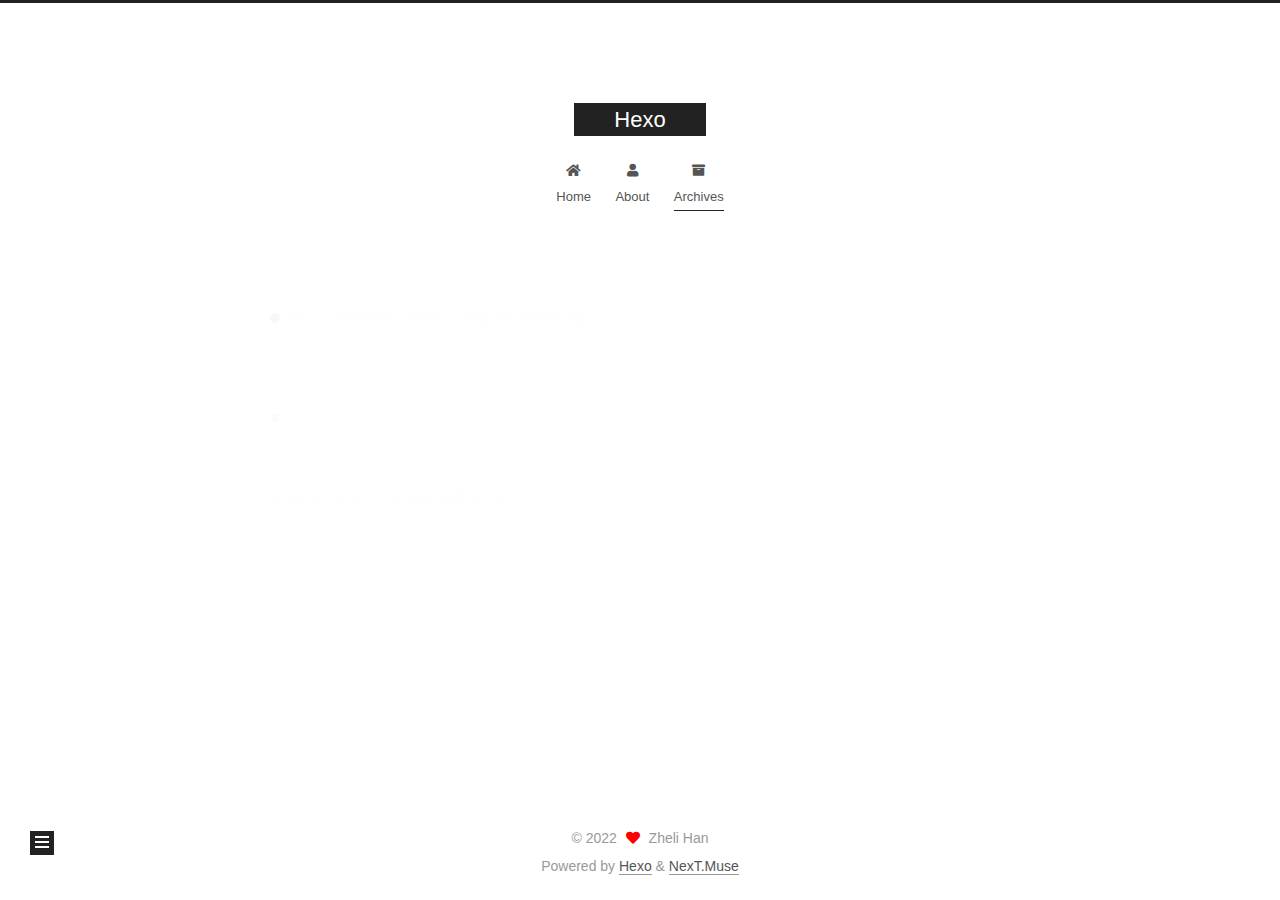
<file: archives/index.html>
<!DOCTYPE html>
<html lang="en">
<head>
  <meta charset="UTF-8">
<meta name="viewport" content="width=device-width, initial-scale=1, maximum-scale=2">
<meta name="theme-color" content="#222">
<meta name="generator" content="Hexo 5.4.2">
  <link rel="apple-touch-icon" sizes="180x180" href="/images/apple-touch-icon-next.png">
  <link rel="icon" type="image/png" sizes="32x32" href="/images/favicon-32x32-next.png">
  <link rel="icon" type="image/png" sizes="16x16" href="/images/favicon-16x16-next.png">
  <link rel="mask-icon" href="/images/logo.svg" color="#222">

<link rel="stylesheet" href="/css/main.css">


<link rel="stylesheet" href="/lib/font-awesome/css/all.min.css">

<script id="hexo-configurations">
    var NexT = window.NexT || {};
    var CONFIG = {"hostname":"example.com","root":"/","scheme":"Muse","version":"7.8.0","exturl":false,"sidebar":{"position":"left","display":"post","padding":18,"offset":12,"onmobile":false},"copycode":{"enable":false,"show_result":false,"style":null},"back2top":{"enable":true,"sidebar":false,"scrollpercent":false},"bookmark":{"enable":false,"color":"#222","save":"auto"},"fancybox":false,"mediumzoom":false,"lazyload":false,"pangu":false,"comments":{"style":"tabs","active":null,"storage":true,"lazyload":false,"nav":null},"algolia":{"hits":{"per_page":10},"labels":{"input_placeholder":"Search for Posts","hits_empty":"We didn't find any results for the search: ${query}","hits_stats":"${hits} results found in ${time} ms"}},"localsearch":{"enable":false,"trigger":"auto","top_n_per_article":1,"unescape":false,"preload":false},"motion":{"enable":true,"async":false,"transition":{"post_block":"fadeIn","post_header":"slideDownIn","post_body":"slideDownIn","coll_header":"slideLeftIn","sidebar":"slideUpIn"}}};
  </script>

  <meta name="description" content="a expection, a dependency, a tomorrow">
<meta property="og:type" content="website">
<meta property="og:title" content="Hexo">
<meta property="og:url" content="http://example.com/archives/index.html">
<meta property="og:site_name" content="Hexo">
<meta property="og:description" content="a expection, a dependency, a tomorrow">
<meta property="og:locale" content="en_US">
<meta property="article:author" content="Zheli Han">
<meta name="twitter:card" content="summary">

<link rel="canonical" href="http://example.com/archives/">


<script id="page-configurations">
  // https://hexo.io/docs/variables.html
  CONFIG.page = {
    sidebar: "",
    isHome : false,
    isPost : false,
    lang   : 'en'
  };
</script>

  <title>Archive | Hexo</title>
  






  <noscript>
  <style>
  .use-motion .brand,
  .use-motion .menu-item,
  .sidebar-inner,
  .use-motion .post-block,
  .use-motion .pagination,
  .use-motion .comments,
  .use-motion .post-header,
  .use-motion .post-body,
  .use-motion .collection-header { opacity: initial; }

  .use-motion .site-title,
  .use-motion .site-subtitle {
    opacity: initial;
    top: initial;
  }

  .use-motion .logo-line-before i { left: initial; }
  .use-motion .logo-line-after i { right: initial; }
  </style>
</noscript>

</head>

<body itemscope itemtype="http://schema.org/WebPage">
  <div class="container use-motion">
    <div class="headband"></div>

    <header class="header" itemscope itemtype="http://schema.org/WPHeader">
      <div class="header-inner"><div class="site-brand-container">
  <div class="site-nav-toggle">
    <div class="toggle" aria-label="Toggle navigation bar">
      <span class="toggle-line toggle-line-first"></span>
      <span class="toggle-line toggle-line-middle"></span>
      <span class="toggle-line toggle-line-last"></span>
    </div>
  </div>

  <div class="site-meta">

    <a href="/" class="brand" rel="start">
      <span class="logo-line-before"><i></i></span>
      <h1 class="site-title">Hexo</h1>
      <span class="logo-line-after"><i></i></span>
    </a>
  </div>

  <div class="site-nav-right">
    <div class="toggle popup-trigger">
    </div>
  </div>
</div>




<nav class="site-nav">
  <ul id="menu" class="main-menu menu">
        <li class="menu-item menu-item-home">

    <a href="/" rel="section"><i class="fa fa-home fa-fw"></i>Home</a>

  </li>
        <li class="menu-item menu-item-about">

    <a href="/about/" rel="section"><i class="fa fa-user fa-fw"></i>About</a>

  </li>
        <li class="menu-item menu-item-archives">

    <a href="/archives/" rel="section"><i class="fa fa-archive fa-fw"></i>Archives</a>

  </li>
  </ul>
</nav>




</div>
    </header>

    
  <div class="back-to-top">
    <i class="fa fa-arrow-up"></i>
    <span>0%</span>
  </div>


    <main class="main">
      <div class="main-inner">
        <div class="content-wrap">
          

          <div class="content archive">
            

  
  
  
  <div class="post-block">
    <div class="posts-collapse">
      <div class="collection-title">
        <span class="collection-header">Um..! 3 posts in total. Keep on posting.</span>
      </div>

      
    <div class="collection-year">
      <span class="collection-header">2022</span>
    </div>

  <article itemscope itemtype="http://schema.org/Article">
    <header class="post-header">

      <div class="post-meta">
        <time itemprop="dateCreated"
              datetime="2022-04-10T10:31:23+08:00"
              content="2022-04-10">
          04-10
        </time>
      </div>

      <div class="post-title">
          <a class="post-title-link" href="/2022/04/10/RISC-V%E5%BC%80%E6%BA%90%E5%A4%84%E7%90%86%E5%99%A8%E5%8F%8ASoC/" itemprop="url">
            <span itemprop="name">RISC-V开源处理器及SoC</span>
          </a>
      </div>

    </header>
  </article>

  <article itemscope itemtype="http://schema.org/Article">
    <header class="post-header">

      <div class="post-meta">
        <time itemprop="dateCreated"
              datetime="2022-04-09T23:06:37+08:00"
              content="2022-04-09">
          04-09
        </time>
      </div>

      <div class="post-title">
          <a class="post-title-link" href="/2022/04/09/RISC-V-PMP%E7%89%A9%E7%90%86%E5%86%85%E5%AD%98%E4%BF%9D%E6%8A%A4%E6%9C%BA%E5%88%B6%E8%AF%A6%E8%A7%A3/" itemprop="url">
            <span itemprop="name">RISC-V PMP物理内存保护机制详解</span>
          </a>
      </div>

    </header>
  </article>

  <article itemscope itemtype="http://schema.org/Article">
    <header class="post-header">

      <div class="post-meta">
        <time itemprop="dateCreated"
              datetime="2022-04-09T13:56:29+08:00"
              content="2022-04-09">
          04-09
        </time>
      </div>

      <div class="post-title">
          <a class="post-title-link" href="/2022/04/09/hello-world/" itemprop="url">
            <span itemprop="name">Hello World</span>
          </a>
      </div>

    </header>
  </article>


    </div>
  </div>
  
  
  

  



          </div>
          

<script>
  window.addEventListener('tabs:register', () => {
    let { activeClass } = CONFIG.comments;
    if (CONFIG.comments.storage) {
      activeClass = localStorage.getItem('comments_active') || activeClass;
    }
    if (activeClass) {
      let activeTab = document.querySelector(`a[href="#comment-${activeClass}"]`);
      if (activeTab) {
        activeTab.click();
      }
    }
  });
  if (CONFIG.comments.storage) {
    window.addEventListener('tabs:click', event => {
      if (!event.target.matches('.tabs-comment .tab-content .tab-pane')) return;
      let commentClass = event.target.classList[1];
      localStorage.setItem('comments_active', commentClass);
    });
  }
</script>

        </div>
          
  
  <div class="toggle sidebar-toggle">
    <span class="toggle-line toggle-line-first"></span>
    <span class="toggle-line toggle-line-middle"></span>
    <span class="toggle-line toggle-line-last"></span>
  </div>

  <aside class="sidebar">
    <div class="sidebar-inner">

      <ul class="sidebar-nav motion-element">
        <li class="sidebar-nav-toc">
          Table of Contents
        </li>
        <li class="sidebar-nav-overview">
          Overview
        </li>
      </ul>

      <!--noindex-->
      <div class="post-toc-wrap sidebar-panel">
      </div>
      <!--/noindex-->

      <div class="site-overview-wrap sidebar-panel">
        <div class="site-author motion-element" itemprop="author" itemscope itemtype="http://schema.org/Person">
    <img class="site-author-image" itemprop="image" alt="Zheli Han"
      src="/images/avatar.png">
  <p class="site-author-name" itemprop="name">Zheli Han</p>
  <div class="site-description" itemprop="description">a expection, a dependency, a tomorrow</div>
</div>
<div class="site-state-wrap motion-element">
  <nav class="site-state">
      <div class="site-state-item site-state-posts">
          <a href="/archives/">
        
          <span class="site-state-item-count">3</span>
          <span class="site-state-item-name">posts</span>
        </a>
      </div>
      <div class="site-state-item site-state-tags">
        <span class="site-state-item-count">1</span>
        <span class="site-state-item-name">tags</span>
      </div>
  </nav>
</div>



      </div>

    </div>
  </aside>
  <div id="sidebar-dimmer"></div>


      </div>
    </main>

    <footer class="footer">
      <div class="footer-inner">
        

        

<div class="copyright">
  
  &copy; 
  <span itemprop="copyrightYear">2022</span>
  <span class="with-love">
    <i class="fa fa-heart"></i>
  </span>
  <span class="author" itemprop="copyrightHolder">Zheli Han</span>
</div>
  <div class="powered-by">Powered by <a href="https://hexo.io/" class="theme-link" rel="noopener" target="_blank">Hexo</a> & <a href="https://muse.theme-next.org/" class="theme-link" rel="noopener" target="_blank">NexT.Muse</a>
  </div>

        








      </div>
    </footer>
  </div>

  
  <script src="/lib/anime.min.js"></script>
  <script src="/lib/velocity/velocity.min.js"></script>
  <script src="/lib/velocity/velocity.ui.min.js"></script>

<script src="/js/utils.js"></script>

<script src="/js/motion.js"></script>


<script src="/js/schemes/muse.js"></script>


<script src="/js/next-boot.js"></script>




  















  

  

</body>
</html>
</file>
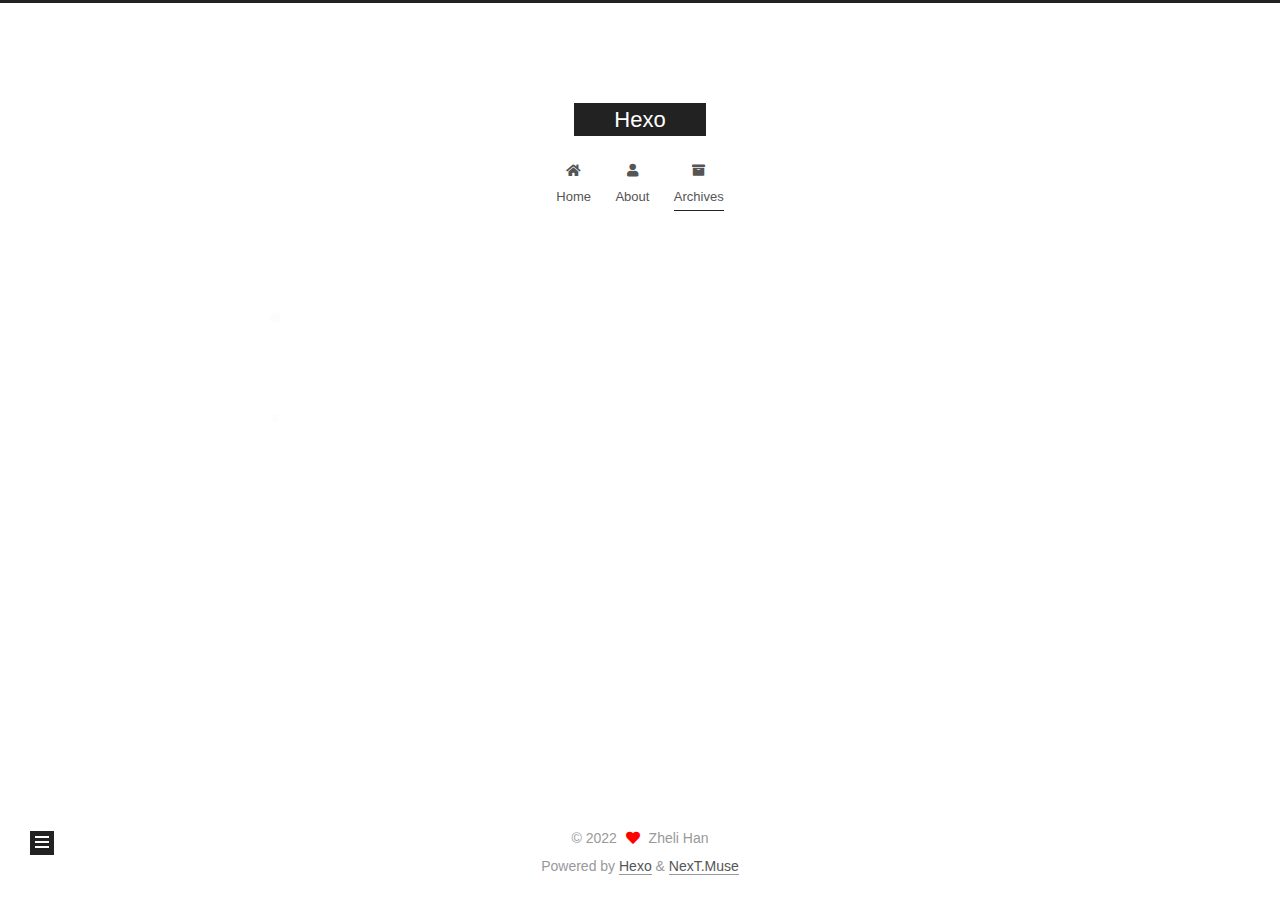
<file: archives/2022/index.html>
<!DOCTYPE html>
<html lang="en">
<head>
  <meta charset="UTF-8">
<meta name="viewport" content="width=device-width, initial-scale=1, maximum-scale=2">
<meta name="theme-color" content="#222">
<meta name="generator" content="Hexo 5.4.2">
  <link rel="apple-touch-icon" sizes="180x180" href="/images/apple-touch-icon-next.png">
  <link rel="icon" type="image/png" sizes="32x32" href="/images/favicon-32x32-next.png">
  <link rel="icon" type="image/png" sizes="16x16" href="/images/favicon-16x16-next.png">
  <link rel="mask-icon" href="/images/logo.svg" color="#222">

<link rel="stylesheet" href="/css/main.css">


<link rel="stylesheet" href="/lib/font-awesome/css/all.min.css">

<script id="hexo-configurations">
    var NexT = window.NexT || {};
    var CONFIG = {"hostname":"example.com","root":"/","scheme":"Muse","version":"7.8.0","exturl":false,"sidebar":{"position":"left","display":"post","padding":18,"offset":12,"onmobile":false},"copycode":{"enable":false,"show_result":false,"style":null},"back2top":{"enable":true,"sidebar":false,"scrollpercent":false},"bookmark":{"enable":false,"color":"#222","save":"auto"},"fancybox":false,"mediumzoom":false,"lazyload":false,"pangu":false,"comments":{"style":"tabs","active":null,"storage":true,"lazyload":false,"nav":null},"algolia":{"hits":{"per_page":10},"labels":{"input_placeholder":"Search for Posts","hits_empty":"We didn't find any results for the search: ${query}","hits_stats":"${hits} results found in ${time} ms"}},"localsearch":{"enable":false,"trigger":"auto","top_n_per_article":1,"unescape":false,"preload":false},"motion":{"enable":true,"async":false,"transition":{"post_block":"fadeIn","post_header":"slideDownIn","post_body":"slideDownIn","coll_header":"slideLeftIn","sidebar":"slideUpIn"}}};
  </script>

  <meta name="description" content="a expection, a dependency, a tomorrow">
<meta property="og:type" content="website">
<meta property="og:title" content="Hexo">
<meta property="og:url" content="http://example.com/archives/2022/index.html">
<meta property="og:site_name" content="Hexo">
<meta property="og:description" content="a expection, a dependency, a tomorrow">
<meta property="og:locale" content="en_US">
<meta property="article:author" content="Zheli Han">
<meta name="twitter:card" content="summary">

<link rel="canonical" href="http://example.com/archives/2022/">


<script id="page-configurations">
  // https://hexo.io/docs/variables.html
  CONFIG.page = {
    sidebar: "",
    isHome : false,
    isPost : false,
    lang   : 'en'
  };
</script>

  <title>Archive | Hexo</title>
  






  <noscript>
  <style>
  .use-motion .brand,
  .use-motion .menu-item,
  .sidebar-inner,
  .use-motion .post-block,
  .use-motion .pagination,
  .use-motion .comments,
  .use-motion .post-header,
  .use-motion .post-body,
  .use-motion .collection-header { opacity: initial; }

  .use-motion .site-title,
  .use-motion .site-subtitle {
    opacity: initial;
    top: initial;
  }

  .use-motion .logo-line-before i { left: initial; }
  .use-motion .logo-line-after i { right: initial; }
  </style>
</noscript>

</head>

<body itemscope itemtype="http://schema.org/WebPage">
  <div class="container use-motion">
    <div class="headband"></div>

    <header class="header" itemscope itemtype="http://schema.org/WPHeader">
      <div class="header-inner"><div class="site-brand-container">
  <div class="site-nav-toggle">
    <div class="toggle" aria-label="Toggle navigation bar">
      <span class="toggle-line toggle-line-first"></span>
      <span class="toggle-line toggle-line-middle"></span>
      <span class="toggle-line toggle-line-last"></span>
    </div>
  </div>

  <div class="site-meta">

    <a href="/" class="brand" rel="start">
      <span class="logo-line-before"><i></i></span>
      <h1 class="site-title">Hexo</h1>
      <span class="logo-line-after"><i></i></span>
    </a>
  </div>

  <div class="site-nav-right">
    <div class="toggle popup-trigger">
    </div>
  </div>
</div>




<nav class="site-nav">
  <ul id="menu" class="main-menu menu">
        <li class="menu-item menu-item-home">

    <a href="/" rel="section"><i class="fa fa-home fa-fw"></i>Home</a>

  </li>
        <li class="menu-item menu-item-about">

    <a href="/about/" rel="section"><i class="fa fa-user fa-fw"></i>About</a>

  </li>
        <li class="menu-item menu-item-archives">

    <a href="/archives/" rel="section"><i class="fa fa-archive fa-fw"></i>Archives</a>

  </li>
  </ul>
</nav>




</div>
    </header>

    
  <div class="back-to-top">
    <i class="fa fa-arrow-up"></i>
    <span>0%</span>
  </div>


    <main class="main">
      <div class="main-inner">
        <div class="content-wrap">
          

          <div class="content archive">
            

  
  
  
  <div class="post-block">
    <div class="posts-collapse">
      <div class="collection-title">
        <span class="collection-header">Um..! 2 posts in total. Keep on posting.</span>
      </div>

      
    <div class="collection-year">
      <span class="collection-header">2022</span>
    </div>

  <article itemscope itemtype="http://schema.org/Article">
    <header class="post-header">

      <div class="post-meta">
        <time itemprop="dateCreated"
              datetime="2022-04-09T23:06:37+08:00"
              content="2022-04-09">
          04-09
        </time>
      </div>

      <div class="post-title">
          <a class="post-title-link" href="/2022/04/09/RISC-V-PMP%E7%89%A9%E7%90%86%E5%86%85%E5%AD%98%E4%BF%9D%E6%8A%A4%E6%9C%BA%E5%88%B6%E8%AF%A6%E8%A7%A3/" itemprop="url">
            <span itemprop="name">RISC-V PMP物理内存保护机制详解</span>
          </a>
      </div>

    </header>
  </article>

  <article itemscope itemtype="http://schema.org/Article">
    <header class="post-header">

      <div class="post-meta">
        <time itemprop="dateCreated"
              datetime="2022-04-09T13:56:29+08:00"
              content="2022-04-09">
          04-09
        </time>
      </div>

      <div class="post-title">
          <a class="post-title-link" href="/2022/04/09/hello-world/" itemprop="url">
            <span itemprop="name">Hello World</span>
          </a>
      </div>

    </header>
  </article>


    </div>
  </div>
  
  
  

  



          </div>
          

<script>
  window.addEventListener('tabs:register', () => {
    let { activeClass } = CONFIG.comments;
    if (CONFIG.comments.storage) {
      activeClass = localStorage.getItem('comments_active') || activeClass;
    }
    if (activeClass) {
      let activeTab = document.querySelector(`a[href="#comment-${activeClass}"]`);
      if (activeTab) {
        activeTab.click();
      }
    }
  });
  if (CONFIG.comments.storage) {
    window.addEventListener('tabs:click', event => {
      if (!event.target.matches('.tabs-comment .tab-content .tab-pane')) return;
      let commentClass = event.target.classList[1];
      localStorage.setItem('comments_active', commentClass);
    });
  }
</script>

        </div>
          
  
  <div class="toggle sidebar-toggle">
    <span class="toggle-line toggle-line-first"></span>
    <span class="toggle-line toggle-line-middle"></span>
    <span class="toggle-line toggle-line-last"></span>
  </div>

  <aside class="sidebar">
    <div class="sidebar-inner">

      <ul class="sidebar-nav motion-element">
        <li class="sidebar-nav-toc">
          Table of Contents
        </li>
        <li class="sidebar-nav-overview">
          Overview
        </li>
      </ul>

      <!--noindex-->
      <div class="post-toc-wrap sidebar-panel">
      </div>
      <!--/noindex-->

      <div class="site-overview-wrap sidebar-panel">
        <div class="site-author motion-element" itemprop="author" itemscope itemtype="http://schema.org/Person">
    <img class="site-author-image" itemprop="image" alt="Zheli Han"
      src="/images/avatar.png">
  <p class="site-author-name" itemprop="name">Zheli Han</p>
  <div class="site-description" itemprop="description">a expection, a dependency, a tomorrow</div>
</div>
<div class="site-state-wrap motion-element">
  <nav class="site-state">
      <div class="site-state-item site-state-posts">
          <a href="/archives/">
        
          <span class="site-state-item-count">2</span>
          <span class="site-state-item-name">posts</span>
        </a>
      </div>
  </nav>
</div>



      </div>

    </div>
  </aside>
  <div id="sidebar-dimmer"></div>


      </div>
    </main>

    <footer class="footer">
      <div class="footer-inner">
        

        

<div class="copyright">
  
  &copy; 
  <span itemprop="copyrightYear">2022</span>
  <span class="with-love">
    <i class="fa fa-heart"></i>
  </span>
  <span class="author" itemprop="copyrightHolder">Zheli Han</span>
</div>
  <div class="powered-by">Powered by <a href="https://hexo.io/" class="theme-link" rel="noopener" target="_blank">Hexo</a> & <a href="https://muse.theme-next.org/" class="theme-link" rel="noopener" target="_blank">NexT.Muse</a>
  </div>

        








      </div>
    </footer>
  </div>

  
  <script src="/lib/anime.min.js"></script>
  <script src="/lib/velocity/velocity.min.js"></script>
  <script src="/lib/velocity/velocity.ui.min.js"></script>

<script src="/js/utils.js"></script>

<script src="/js/motion.js"></script>


<script src="/js/schemes/muse.js"></script>


<script src="/js/next-boot.js"></script>




  















  

  

</body>
</html>
</file>
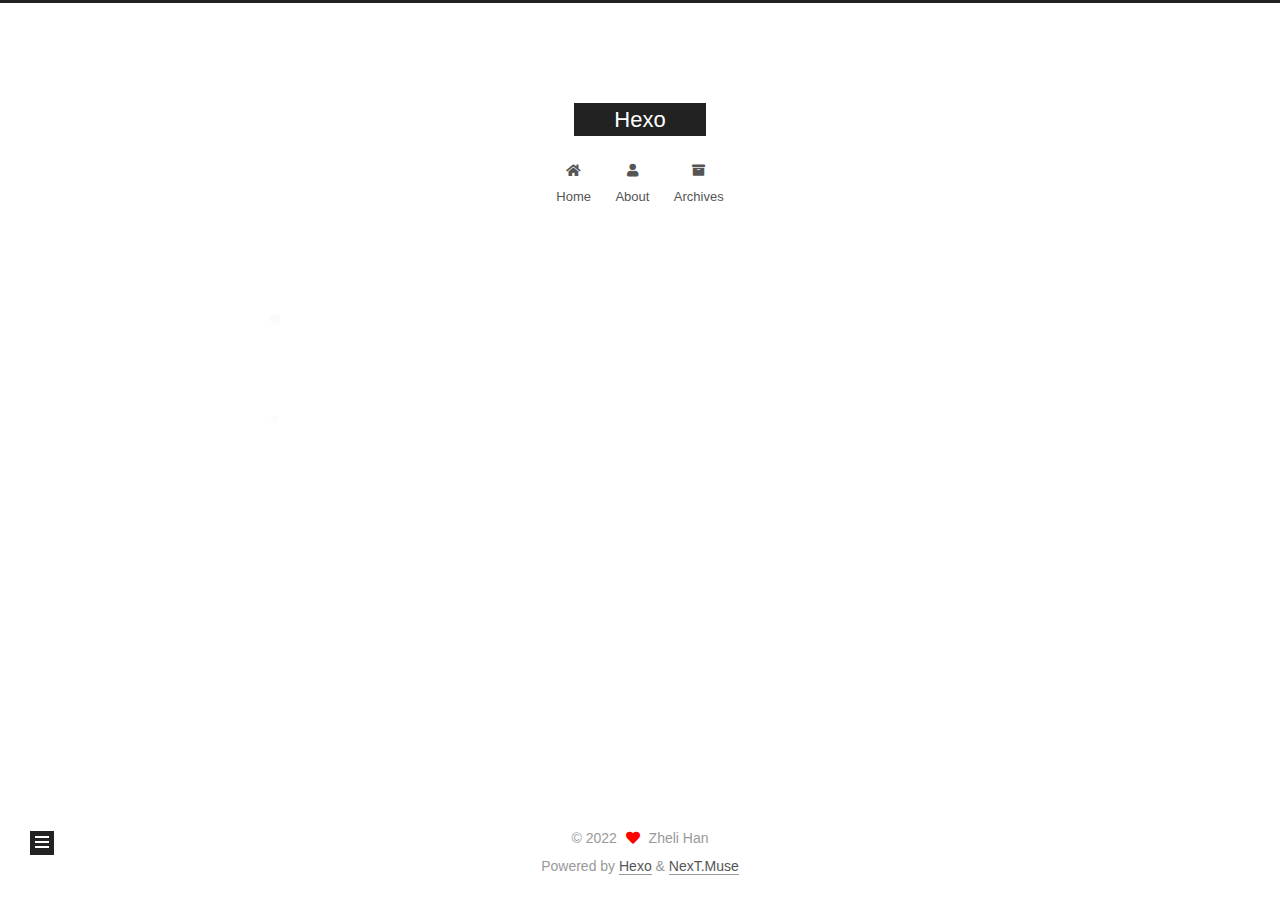
<file: tags/转载-“-基于RISC-V架构的开源处理器及SoC研究综述”/index.html>
<!DOCTYPE html>
<html lang="en">
<head>
  <meta charset="UTF-8">
<meta name="viewport" content="width=device-width, initial-scale=1, maximum-scale=2">
<meta name="theme-color" content="#222">
<meta name="generator" content="Hexo 5.4.2">
  <link rel="apple-touch-icon" sizes="180x180" href="/images/apple-touch-icon-next.png">
  <link rel="icon" type="image/png" sizes="32x32" href="/images/favicon-32x32-next.png">
  <link rel="icon" type="image/png" sizes="16x16" href="/images/favicon-16x16-next.png">
  <link rel="mask-icon" href="/images/logo.svg" color="#222">

<link rel="stylesheet" href="/css/main.css">


<link rel="stylesheet" href="/lib/font-awesome/css/all.min.css">

<script id="hexo-configurations">
    var NexT = window.NexT || {};
    var CONFIG = {"hostname":"example.com","root":"/","scheme":"Muse","version":"7.8.0","exturl":false,"sidebar":{"position":"left","display":"post","padding":18,"offset":12,"onmobile":false},"copycode":{"enable":false,"show_result":false,"style":null},"back2top":{"enable":true,"sidebar":false,"scrollpercent":false},"bookmark":{"enable":false,"color":"#222","save":"auto"},"fancybox":false,"mediumzoom":false,"lazyload":false,"pangu":false,"comments":{"style":"tabs","active":null,"storage":true,"lazyload":false,"nav":null},"algolia":{"hits":{"per_page":10},"labels":{"input_placeholder":"Search for Posts","hits_empty":"We didn't find any results for the search: ${query}","hits_stats":"${hits} results found in ${time} ms"}},"localsearch":{"enable":false,"trigger":"auto","top_n_per_article":1,"unescape":false,"preload":false},"motion":{"enable":true,"async":false,"transition":{"post_block":"fadeIn","post_header":"slideDownIn","post_body":"slideDownIn","coll_header":"slideLeftIn","sidebar":"slideUpIn"}}};
  </script>

  <meta name="description" content="a expection, a dependency, a tomorrow">
<meta property="og:type" content="website">
<meta property="og:title" content="Hexo">
<meta property="og:url" content="http://example.com/tags/%E8%BD%AC%E8%BD%BD-%E2%80%9C-%E5%9F%BA%E4%BA%8ERISC-V%E6%9E%B6%E6%9E%84%E7%9A%84%E5%BC%80%E6%BA%90%E5%A4%84%E7%90%86%E5%99%A8%E5%8F%8ASoC%E7%A0%94%E7%A9%B6%E7%BB%BC%E8%BF%B0%E2%80%9D/index.html">
<meta property="og:site_name" content="Hexo">
<meta property="og:description" content="a expection, a dependency, a tomorrow">
<meta property="og:locale" content="en_US">
<meta property="article:author" content="Zheli Han">
<meta name="twitter:card" content="summary">

<link rel="canonical" href="http://example.com/tags/%E8%BD%AC%E8%BD%BD-%E2%80%9C-%E5%9F%BA%E4%BA%8ERISC-V%E6%9E%B6%E6%9E%84%E7%9A%84%E5%BC%80%E6%BA%90%E5%A4%84%E7%90%86%E5%99%A8%E5%8F%8ASoC%E7%A0%94%E7%A9%B6%E7%BB%BC%E8%BF%B0%E2%80%9D/">


<script id="page-configurations">
  // https://hexo.io/docs/variables.html
  CONFIG.page = {
    sidebar: "",
    isHome : false,
    isPost : false,
    lang   : 'en'
  };
</script>

  <title>Tag: 转载 “ 基于RISC-V架构的开源处理器及SoC研究综述” | Hexo</title>
  






  <noscript>
  <style>
  .use-motion .brand,
  .use-motion .menu-item,
  .sidebar-inner,
  .use-motion .post-block,
  .use-motion .pagination,
  .use-motion .comments,
  .use-motion .post-header,
  .use-motion .post-body,
  .use-motion .collection-header { opacity: initial; }

  .use-motion .site-title,
  .use-motion .site-subtitle {
    opacity: initial;
    top: initial;
  }

  .use-motion .logo-line-before i { left: initial; }
  .use-motion .logo-line-after i { right: initial; }
  </style>
</noscript>

</head>

<body itemscope itemtype="http://schema.org/WebPage">
  <div class="container use-motion">
    <div class="headband"></div>

    <header class="header" itemscope itemtype="http://schema.org/WPHeader">
      <div class="header-inner"><div class="site-brand-container">
  <div class="site-nav-toggle">
    <div class="toggle" aria-label="Toggle navigation bar">
      <span class="toggle-line toggle-line-first"></span>
      <span class="toggle-line toggle-line-middle"></span>
      <span class="toggle-line toggle-line-last"></span>
    </div>
  </div>

  <div class="site-meta">

    <a href="/" class="brand" rel="start">
      <span class="logo-line-before"><i></i></span>
      <h1 class="site-title">Hexo</h1>
      <span class="logo-line-after"><i></i></span>
    </a>
  </div>

  <div class="site-nav-right">
    <div class="toggle popup-trigger">
    </div>
  </div>
</div>




<nav class="site-nav">
  <ul id="menu" class="main-menu menu">
        <li class="menu-item menu-item-home">

    <a href="/" rel="section"><i class="fa fa-home fa-fw"></i>Home</a>

  </li>
        <li class="menu-item menu-item-about">

    <a href="/about/" rel="section"><i class="fa fa-user fa-fw"></i>About</a>

  </li>
        <li class="menu-item menu-item-archives">

    <a href="/archives/" rel="section"><i class="fa fa-archive fa-fw"></i>Archives</a>

  </li>
  </ul>
</nav>




</div>
    </header>

    
  <div class="back-to-top">
    <i class="fa fa-arrow-up"></i>
    <span>0%</span>
  </div>


    <main class="main">
      <div class="main-inner">
        <div class="content-wrap">
          

          <div class="content tag">
            

  
  
  
  <div class="post-block">
    <div class="posts-collapse">
      <div class="collection-title">
        <h2 class="collection-header">转载 “ 基于RISC-V架构的开源处理器及SoC研究综述”
          <small>Tag</small>
        </h2>
      </div>

      
    <div class="collection-year">
      <span class="collection-header">2022</span>
    </div>

  <article itemscope itemtype="http://schema.org/Article">
    <header class="post-header">

      <div class="post-meta">
        <time itemprop="dateCreated"
              datetime="2022-04-10T10:31:23+08:00"
              content="2022-04-10">
          04-10
        </time>
      </div>

      <div class="post-title">
          <a class="post-title-link" href="/2022/04/10/RISC-V%E5%BC%80%E6%BA%90%E5%A4%84%E7%90%86%E5%99%A8%E5%8F%8ASoC/" itemprop="url">
            <span itemprop="name">RISC-V开源处理器及SoC</span>
          </a>
      </div>

    </header>
  </article>

    </div>
  </div>
  
  
  

  



          </div>
          

<script>
  window.addEventListener('tabs:register', () => {
    let { activeClass } = CONFIG.comments;
    if (CONFIG.comments.storage) {
      activeClass = localStorage.getItem('comments_active') || activeClass;
    }
    if (activeClass) {
      let activeTab = document.querySelector(`a[href="#comment-${activeClass}"]`);
      if (activeTab) {
        activeTab.click();
      }
    }
  });
  if (CONFIG.comments.storage) {
    window.addEventListener('tabs:click', event => {
      if (!event.target.matches('.tabs-comment .tab-content .tab-pane')) return;
      let commentClass = event.target.classList[1];
      localStorage.setItem('comments_active', commentClass);
    });
  }
</script>

        </div>
          
  
  <div class="toggle sidebar-toggle">
    <span class="toggle-line toggle-line-first"></span>
    <span class="toggle-line toggle-line-middle"></span>
    <span class="toggle-line toggle-line-last"></span>
  </div>

  <aside class="sidebar">
    <div class="sidebar-inner">

      <ul class="sidebar-nav motion-element">
        <li class="sidebar-nav-toc">
          Table of Contents
        </li>
        <li class="sidebar-nav-overview">
          Overview
        </li>
      </ul>

      <!--noindex-->
      <div class="post-toc-wrap sidebar-panel">
      </div>
      <!--/noindex-->

      <div class="site-overview-wrap sidebar-panel">
        <div class="site-author motion-element" itemprop="author" itemscope itemtype="http://schema.org/Person">
    <img class="site-author-image" itemprop="image" alt="Zheli Han"
      src="/images/avatar.png">
  <p class="site-author-name" itemprop="name">Zheli Han</p>
  <div class="site-description" itemprop="description">a expection, a dependency, a tomorrow</div>
</div>
<div class="site-state-wrap motion-element">
  <nav class="site-state">
      <div class="site-state-item site-state-posts">
          <a href="/archives/">
        
          <span class="site-state-item-count">3</span>
          <span class="site-state-item-name">posts</span>
        </a>
      </div>
      <div class="site-state-item site-state-tags">
        <span class="site-state-item-count">1</span>
        <span class="site-state-item-name">tags</span>
      </div>
  </nav>
</div>



      </div>

    </div>
  </aside>
  <div id="sidebar-dimmer"></div>


      </div>
    </main>

    <footer class="footer">
      <div class="footer-inner">
        

        

<div class="copyright">
  
  &copy; 
  <span itemprop="copyrightYear">2022</span>
  <span class="with-love">
    <i class="fa fa-heart"></i>
  </span>
  <span class="author" itemprop="copyrightHolder">Zheli Han</span>
</div>
  <div class="powered-by">Powered by <a href="https://hexo.io/" class="theme-link" rel="noopener" target="_blank">Hexo</a> & <a href="https://muse.theme-next.org/" class="theme-link" rel="noopener" target="_blank">NexT.Muse</a>
  </div>

        








      </div>
    </footer>
  </div>

  
  <script src="/lib/anime.min.js"></script>
  <script src="/lib/velocity/velocity.min.js"></script>
  <script src="/lib/velocity/velocity.ui.min.js"></script>

<script src="/js/utils.js"></script>

<script src="/js/motion.js"></script>


<script src="/js/schemes/muse.js"></script>


<script src="/js/next-boot.js"></script>




  















  

  

</body>
</html>
</file>
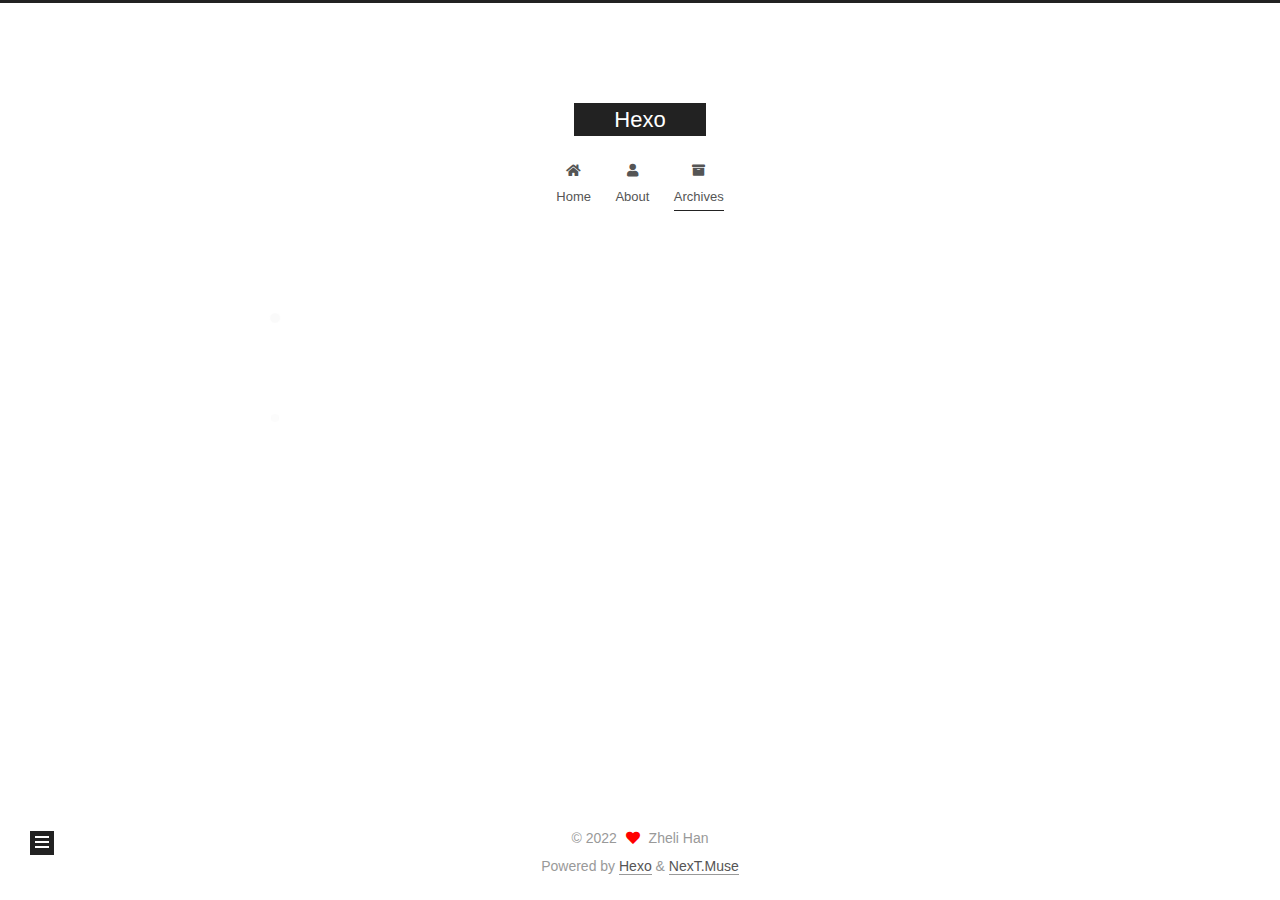
<file: archives/2022/04/index.html>
<!DOCTYPE html>
<html lang="en">
<head>
  <meta charset="UTF-8">
<meta name="viewport" content="width=device-width, initial-scale=1, maximum-scale=2">
<meta name="theme-color" content="#222">
<meta name="generator" content="Hexo 5.4.2">
  <link rel="apple-touch-icon" sizes="180x180" href="/images/apple-touch-icon-next.png">
  <link rel="icon" type="image/png" sizes="32x32" href="/images/favicon-32x32-next.png">
  <link rel="icon" type="image/png" sizes="16x16" href="/images/favicon-16x16-next.png">
  <link rel="mask-icon" href="/images/logo.svg" color="#222">

<link rel="stylesheet" href="/css/main.css">


<link rel="stylesheet" href="/lib/font-awesome/css/all.min.css">

<script id="hexo-configurations">
    var NexT = window.NexT || {};
    var CONFIG = {"hostname":"example.com","root":"/","scheme":"Muse","version":"7.8.0","exturl":false,"sidebar":{"position":"left","display":"post","padding":18,"offset":12,"onmobile":false},"copycode":{"enable":false,"show_result":false,"style":null},"back2top":{"enable":true,"sidebar":false,"scrollpercent":false},"bookmark":{"enable":false,"color":"#222","save":"auto"},"fancybox":false,"mediumzoom":false,"lazyload":false,"pangu":false,"comments":{"style":"tabs","active":null,"storage":true,"lazyload":false,"nav":null},"algolia":{"hits":{"per_page":10},"labels":{"input_placeholder":"Search for Posts","hits_empty":"We didn't find any results for the search: ${query}","hits_stats":"${hits} results found in ${time} ms"}},"localsearch":{"enable":false,"trigger":"auto","top_n_per_article":1,"unescape":false,"preload":false},"motion":{"enable":true,"async":false,"transition":{"post_block":"fadeIn","post_header":"slideDownIn","post_body":"slideDownIn","coll_header":"slideLeftIn","sidebar":"slideUpIn"}}};
  </script>

  <meta name="description" content="a expection, a dependency, a tomorrow">
<meta property="og:type" content="website">
<meta property="og:title" content="Hexo">
<meta property="og:url" content="http://example.com/archives/2022/04/index.html">
<meta property="og:site_name" content="Hexo">
<meta property="og:description" content="a expection, a dependency, a tomorrow">
<meta property="og:locale" content="en_US">
<meta property="article:author" content="Zheli Han">
<meta name="twitter:card" content="summary">

<link rel="canonical" href="http://example.com/archives/2022/04/">


<script id="page-configurations">
  // https://hexo.io/docs/variables.html
  CONFIG.page = {
    sidebar: "",
    isHome : false,
    isPost : false,
    lang   : 'en'
  };
</script>

  <title>Archive | Hexo</title>
  






  <noscript>
  <style>
  .use-motion .brand,
  .use-motion .menu-item,
  .sidebar-inner,
  .use-motion .post-block,
  .use-motion .pagination,
  .use-motion .comments,
  .use-motion .post-header,
  .use-motion .post-body,
  .use-motion .collection-header { opacity: initial; }

  .use-motion .site-title,
  .use-motion .site-subtitle {
    opacity: initial;
    top: initial;
  }

  .use-motion .logo-line-before i { left: initial; }
  .use-motion .logo-line-after i { right: initial; }
  </style>
</noscript>

</head>

<body itemscope itemtype="http://schema.org/WebPage">
  <div class="container use-motion">
    <div class="headband"></div>

    <header class="header" itemscope itemtype="http://schema.org/WPHeader">
      <div class="header-inner"><div class="site-brand-container">
  <div class="site-nav-toggle">
    <div class="toggle" aria-label="Toggle navigation bar">
      <span class="toggle-line toggle-line-first"></span>
      <span class="toggle-line toggle-line-middle"></span>
      <span class="toggle-line toggle-line-last"></span>
    </div>
  </div>

  <div class="site-meta">

    <a href="/" class="brand" rel="start">
      <span class="logo-line-before"><i></i></span>
      <h1 class="site-title">Hexo</h1>
      <span class="logo-line-after"><i></i></span>
    </a>
  </div>

  <div class="site-nav-right">
    <div class="toggle popup-trigger">
    </div>
  </div>
</div>




<nav class="site-nav">
  <ul id="menu" class="main-menu menu">
        <li class="menu-item menu-item-home">

    <a href="/" rel="section"><i class="fa fa-home fa-fw"></i>Home</a>

  </li>
        <li class="menu-item menu-item-about">

    <a href="/about/" rel="section"><i class="fa fa-user fa-fw"></i>About</a>

  </li>
        <li class="menu-item menu-item-archives">

    <a href="/archives/" rel="section"><i class="fa fa-archive fa-fw"></i>Archives</a>

  </li>
  </ul>
</nav>




</div>
    </header>

    
  <div class="back-to-top">
    <i class="fa fa-arrow-up"></i>
    <span>0%</span>
  </div>


    <main class="main">
      <div class="main-inner">
        <div class="content-wrap">
          

          <div class="content archive">
            

  
  
  
  <div class="post-block">
    <div class="posts-collapse">
      <div class="collection-title">
        <span class="collection-header">Um..! 3 posts in total. Keep on posting.</span>
      </div>

      
    <div class="collection-year">
      <span class="collection-header">2022</span>
    </div>

  <article itemscope itemtype="http://schema.org/Article">
    <header class="post-header">

      <div class="post-meta">
        <time itemprop="dateCreated"
              datetime="2022-04-10T10:31:23+08:00"
              content="2022-04-10">
          04-10
        </time>
      </div>

      <div class="post-title">
          <a class="post-title-link" href="/2022/04/10/RISC-V%E5%BC%80%E6%BA%90%E5%A4%84%E7%90%86%E5%99%A8%E5%8F%8ASoC/" itemprop="url">
            <span itemprop="name">RISC-V开源处理器及SoC</span>
          </a>
      </div>

    </header>
  </article>

  <article itemscope itemtype="http://schema.org/Article">
    <header class="post-header">

      <div class="post-meta">
        <time itemprop="dateCreated"
              datetime="2022-04-09T23:06:37+08:00"
              content="2022-04-09">
          04-09
        </time>
      </div>

      <div class="post-title">
          <a class="post-title-link" href="/2022/04/09/RISC-V-PMP%E7%89%A9%E7%90%86%E5%86%85%E5%AD%98%E4%BF%9D%E6%8A%A4%E6%9C%BA%E5%88%B6%E8%AF%A6%E8%A7%A3/" itemprop="url">
            <span itemprop="name">RISC-V PMP物理内存保护机制详解</span>
          </a>
      </div>

    </header>
  </article>

  <article itemscope itemtype="http://schema.org/Article">
    <header class="post-header">

      <div class="post-meta">
        <time itemprop="dateCreated"
              datetime="2022-04-09T13:56:29+08:00"
              content="2022-04-09">
          04-09
        </time>
      </div>

      <div class="post-title">
          <a class="post-title-link" href="/2022/04/09/hello-world/" itemprop="url">
            <span itemprop="name">Hello World</span>
          </a>
      </div>

    </header>
  </article>


    </div>
  </div>
  
  
  

  



          </div>
          

<script>
  window.addEventListener('tabs:register', () => {
    let { activeClass } = CONFIG.comments;
    if (CONFIG.comments.storage) {
      activeClass = localStorage.getItem('comments_active') || activeClass;
    }
    if (activeClass) {
      let activeTab = document.querySelector(`a[href="#comment-${activeClass}"]`);
      if (activeTab) {
        activeTab.click();
      }
    }
  });
  if (CONFIG.comments.storage) {
    window.addEventListener('tabs:click', event => {
      if (!event.target.matches('.tabs-comment .tab-content .tab-pane')) return;
      let commentClass = event.target.classList[1];
      localStorage.setItem('comments_active', commentClass);
    });
  }
</script>

        </div>
          
  
  <div class="toggle sidebar-toggle">
    <span class="toggle-line toggle-line-first"></span>
    <span class="toggle-line toggle-line-middle"></span>
    <span class="toggle-line toggle-line-last"></span>
  </div>

  <aside class="sidebar">
    <div class="sidebar-inner">

      <ul class="sidebar-nav motion-element">
        <li class="sidebar-nav-toc">
          Table of Contents
        </li>
        <li class="sidebar-nav-overview">
          Overview
        </li>
      </ul>

      <!--noindex-->
      <div class="post-toc-wrap sidebar-panel">
      </div>
      <!--/noindex-->

      <div class="site-overview-wrap sidebar-panel">
        <div class="site-author motion-element" itemprop="author" itemscope itemtype="http://schema.org/Person">
    <img class="site-author-image" itemprop="image" alt="Zheli Han"
      src="/images/avatar.png">
  <p class="site-author-name" itemprop="name">Zheli Han</p>
  <div class="site-description" itemprop="description">a expection, a dependency, a tomorrow</div>
</div>
<div class="site-state-wrap motion-element">
  <nav class="site-state">
      <div class="site-state-item site-state-posts">
          <a href="/archives/">
        
          <span class="site-state-item-count">3</span>
          <span class="site-state-item-name">posts</span>
        </a>
      </div>
      <div class="site-state-item site-state-tags">
        <span class="site-state-item-count">1</span>
        <span class="site-state-item-name">tags</span>
      </div>
  </nav>
</div>



      </div>

    </div>
  </aside>
  <div id="sidebar-dimmer"></div>


      </div>
    </main>

    <footer class="footer">
      <div class="footer-inner">
        

        

<div class="copyright">
  
  &copy; 
  <span itemprop="copyrightYear">2022</span>
  <span class="with-love">
    <i class="fa fa-heart"></i>
  </span>
  <span class="author" itemprop="copyrightHolder">Zheli Han</span>
</div>
  <div class="powered-by">Powered by <a href="https://hexo.io/" class="theme-link" rel="noopener" target="_blank">Hexo</a> & <a href="https://muse.theme-next.org/" class="theme-link" rel="noopener" target="_blank">NexT.Muse</a>
  </div>

        








      </div>
    </footer>
  </div>

  
  <script src="/lib/anime.min.js"></script>
  <script src="/lib/velocity/velocity.min.js"></script>
  <script src="/lib/velocity/velocity.ui.min.js"></script>

<script src="/js/utils.js"></script>

<script src="/js/motion.js"></script>


<script src="/js/schemes/muse.js"></script>


<script src="/js/next-boot.js"></script>




  















  

  

</body>
</html>
</file>
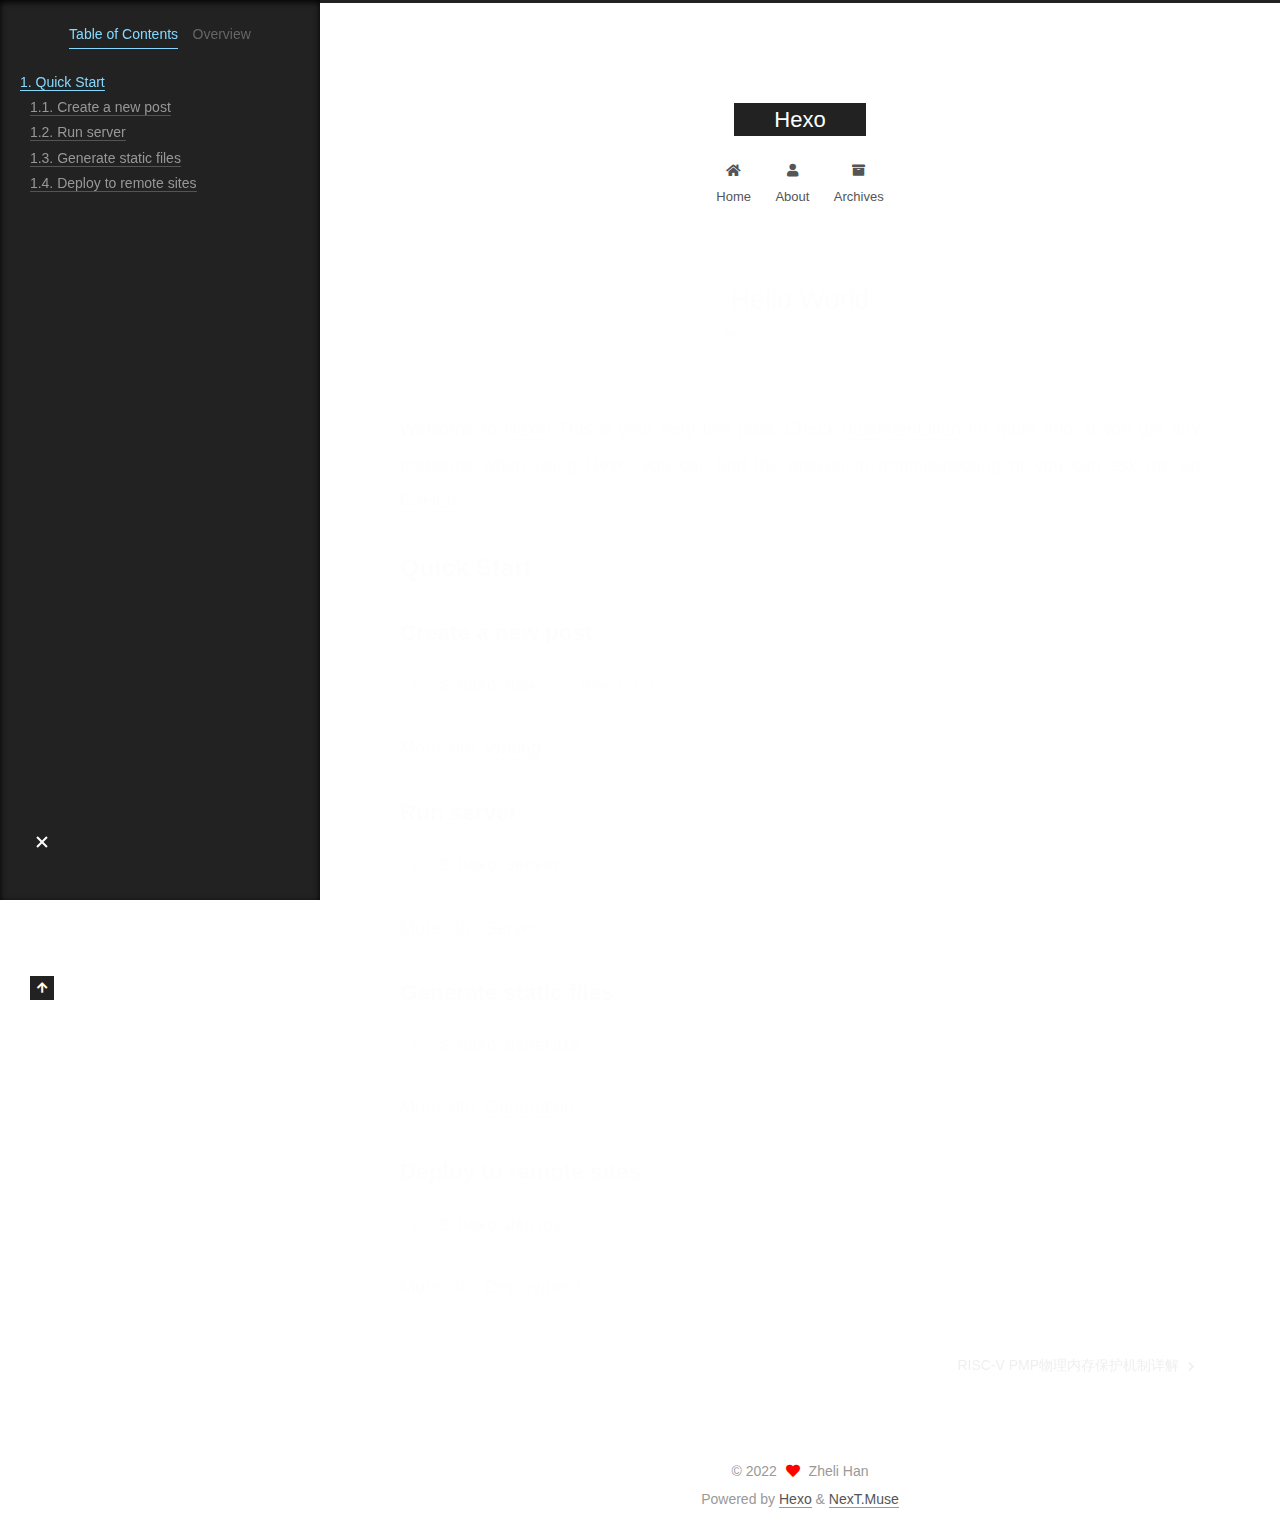
<file: 2022/04/09/hello-world/index.html>
<!DOCTYPE html>
<html lang="en">
<head>
  <meta charset="UTF-8">
<meta name="viewport" content="width=device-width, initial-scale=1, maximum-scale=2">
<meta name="theme-color" content="#222">
<meta name="generator" content="Hexo 5.4.2">
  <link rel="apple-touch-icon" sizes="180x180" href="/images/apple-touch-icon-next.png">
  <link rel="icon" type="image/png" sizes="32x32" href="/images/favicon-32x32-next.png">
  <link rel="icon" type="image/png" sizes="16x16" href="/images/favicon-16x16-next.png">
  <link rel="mask-icon" href="/images/logo.svg" color="#222">

<link rel="stylesheet" href="/css/main.css">


<link rel="stylesheet" href="/lib/font-awesome/css/all.min.css">

<script id="hexo-configurations">
    var NexT = window.NexT || {};
    var CONFIG = {"hostname":"example.com","root":"/","scheme":"Muse","version":"7.8.0","exturl":false,"sidebar":{"position":"left","display":"post","padding":18,"offset":12,"onmobile":false},"copycode":{"enable":false,"show_result":false,"style":null},"back2top":{"enable":true,"sidebar":false,"scrollpercent":false},"bookmark":{"enable":false,"color":"#222","save":"auto"},"fancybox":false,"mediumzoom":false,"lazyload":false,"pangu":false,"comments":{"style":"tabs","active":null,"storage":true,"lazyload":false,"nav":null},"algolia":{"hits":{"per_page":10},"labels":{"input_placeholder":"Search for Posts","hits_empty":"We didn't find any results for the search: ${query}","hits_stats":"${hits} results found in ${time} ms"}},"localsearch":{"enable":false,"trigger":"auto","top_n_per_article":1,"unescape":false,"preload":false},"motion":{"enable":true,"async":false,"transition":{"post_block":"fadeIn","post_header":"slideDownIn","post_body":"slideDownIn","coll_header":"slideLeftIn","sidebar":"slideUpIn"}}};
  </script>

  <meta name="description" content="Welcome to Hexo! This is your very first post. Check documentation for more info. If you get any problems when using Hexo, you can find the answer in troubleshooting or you can ask me on GitHub. Quick">
<meta property="og:type" content="article">
<meta property="og:title" content="Hello World">
<meta property="og:url" content="http://example.com/2022/04/09/hello-world/index.html">
<meta property="og:site_name" content="Hexo">
<meta property="og:description" content="Welcome to Hexo! This is your very first post. Check documentation for more info. If you get any problems when using Hexo, you can find the answer in troubleshooting or you can ask me on GitHub. Quick">
<meta property="og:locale" content="en_US">
<meta property="article:published_time" content="2022-04-09T05:56:29.872Z">
<meta property="article:modified_time" content="2022-04-09T05:55:02.109Z">
<meta property="article:author" content="Zheli Han">
<meta name="twitter:card" content="summary">

<link rel="canonical" href="http://example.com/2022/04/09/hello-world/">


<script id="page-configurations">
  // https://hexo.io/docs/variables.html
  CONFIG.page = {
    sidebar: "",
    isHome : false,
    isPost : true,
    lang   : 'en'
  };
</script>

  <title>Hello World | Hexo</title>
  






  <noscript>
  <style>
  .use-motion .brand,
  .use-motion .menu-item,
  .sidebar-inner,
  .use-motion .post-block,
  .use-motion .pagination,
  .use-motion .comments,
  .use-motion .post-header,
  .use-motion .post-body,
  .use-motion .collection-header { opacity: initial; }

  .use-motion .site-title,
  .use-motion .site-subtitle {
    opacity: initial;
    top: initial;
  }

  .use-motion .logo-line-before i { left: initial; }
  .use-motion .logo-line-after i { right: initial; }
  </style>
</noscript>

</head>

<body itemscope itemtype="http://schema.org/WebPage">
  <div class="container use-motion">
    <div class="headband"></div>

    <header class="header" itemscope itemtype="http://schema.org/WPHeader">
      <div class="header-inner"><div class="site-brand-container">
  <div class="site-nav-toggle">
    <div class="toggle" aria-label="Toggle navigation bar">
      <span class="toggle-line toggle-line-first"></span>
      <span class="toggle-line toggle-line-middle"></span>
      <span class="toggle-line toggle-line-last"></span>
    </div>
  </div>

  <div class="site-meta">

    <a href="/" class="brand" rel="start">
      <span class="logo-line-before"><i></i></span>
      <h1 class="site-title">Hexo</h1>
      <span class="logo-line-after"><i></i></span>
    </a>
  </div>

  <div class="site-nav-right">
    <div class="toggle popup-trigger">
    </div>
  </div>
</div>




<nav class="site-nav">
  <ul id="menu" class="main-menu menu">
        <li class="menu-item menu-item-home">

    <a href="/" rel="section"><i class="fa fa-home fa-fw"></i>Home</a>

  </li>
        <li class="menu-item menu-item-about">

    <a href="/about/" rel="section"><i class="fa fa-user fa-fw"></i>About</a>

  </li>
        <li class="menu-item menu-item-archives">

    <a href="/archives/" rel="section"><i class="fa fa-archive fa-fw"></i>Archives</a>

  </li>
  </ul>
</nav>




</div>
    </header>

    
  <div class="back-to-top">
    <i class="fa fa-arrow-up"></i>
    <span>0%</span>
  </div>


    <main class="main">
      <div class="main-inner">
        <div class="content-wrap">
          

          <div class="content post posts-expand">
            

    
  
  
  <article itemscope itemtype="http://schema.org/Article" class="post-block" lang="en">
    <link itemprop="mainEntityOfPage" href="http://example.com/2022/04/09/hello-world/">

    <span hidden itemprop="author" itemscope itemtype="http://schema.org/Person">
      <meta itemprop="image" content="/images/avatar.png">
      <meta itemprop="name" content="Zheli Han">
      <meta itemprop="description" content="a expection, a dependency, a tomorrow">
    </span>

    <span hidden itemprop="publisher" itemscope itemtype="http://schema.org/Organization">
      <meta itemprop="name" content="Hexo">
    </span>
      <header class="post-header">
        <h1 class="post-title" itemprop="name headline">
          Hello World
        </h1>

        <div class="post-meta">
            <span class="post-meta-item">
              <span class="post-meta-item-icon">
                <i class="far fa-calendar"></i>
              </span>
              <span class="post-meta-item-text">Posted on</span>
              

              <time title="Created: 2022-04-09 13:56:29 / Modified: 13:55:02" itemprop="dateCreated datePublished" datetime="2022-04-09T13:56:29+08:00">2022-04-09</time>
            </span>

          

        </div>
      </header>

    
    
    
    <div class="post-body" itemprop="articleBody">

      
        <p>Welcome to <a target="_blank" rel="noopener" href="https://hexo.io/">Hexo</a>! This is your very first post. Check <a target="_blank" rel="noopener" href="https://hexo.io/docs/">documentation</a> for more info. If you get any problems when using Hexo, you can find the answer in <a target="_blank" rel="noopener" href="https://hexo.io/docs/troubleshooting.html">troubleshooting</a> or you can ask me on <a target="_blank" rel="noopener" href="https://github.com/hexojs/hexo/issues">GitHub</a>.</p>
<h2 id="Quick-Start"><a href="#Quick-Start" class="headerlink" title="Quick Start"></a>Quick Start</h2><h3 id="Create-a-new-post"><a href="#Create-a-new-post" class="headerlink" title="Create a new post"></a>Create a new post</h3><figure class="highlight bash"><table><tr><td class="gutter"><pre><span class="line">1</span><br></pre></td><td class="code"><pre><span class="line">$ hexo new <span class="string">&quot;My New Post&quot;</span></span><br></pre></td></tr></table></figure>

<p>More info: <a target="_blank" rel="noopener" href="https://hexo.io/docs/writing.html">Writing</a></p>
<h3 id="Run-server"><a href="#Run-server" class="headerlink" title="Run server"></a>Run server</h3><figure class="highlight bash"><table><tr><td class="gutter"><pre><span class="line">1</span><br></pre></td><td class="code"><pre><span class="line">$ hexo server</span><br></pre></td></tr></table></figure>

<p>More info: <a target="_blank" rel="noopener" href="https://hexo.io/docs/server.html">Server</a></p>
<h3 id="Generate-static-files"><a href="#Generate-static-files" class="headerlink" title="Generate static files"></a>Generate static files</h3><figure class="highlight bash"><table><tr><td class="gutter"><pre><span class="line">1</span><br></pre></td><td class="code"><pre><span class="line">$ hexo generate</span><br></pre></td></tr></table></figure>

<p>More info: <a target="_blank" rel="noopener" href="https://hexo.io/docs/generating.html">Generating</a></p>
<h3 id="Deploy-to-remote-sites"><a href="#Deploy-to-remote-sites" class="headerlink" title="Deploy to remote sites"></a>Deploy to remote sites</h3><figure class="highlight bash"><table><tr><td class="gutter"><pre><span class="line">1</span><br></pre></td><td class="code"><pre><span class="line">$ hexo deploy</span><br></pre></td></tr></table></figure>

<p>More info: <a target="_blank" rel="noopener" href="https://hexo.io/docs/one-command-deployment.html">Deployment</a></p>

    </div>

    
    
    

      <footer class="post-footer">

        


        
    <div class="post-nav">
      <div class="post-nav-item"></div>
      <div class="post-nav-item">
    <a href="/2022/04/09/RISC-V-PMP%E7%89%A9%E7%90%86%E5%86%85%E5%AD%98%E4%BF%9D%E6%8A%A4%E6%9C%BA%E5%88%B6%E8%AF%A6%E8%A7%A3/" rel="next" title="RISC-V PMP物理内存保护机制详解">
      RISC-V PMP物理内存保护机制详解 <i class="fa fa-chevron-right"></i>
    </a></div>
    </div>
      </footer>
    
  </article>
  
  
  



          </div>
          

<script>
  window.addEventListener('tabs:register', () => {
    let { activeClass } = CONFIG.comments;
    if (CONFIG.comments.storage) {
      activeClass = localStorage.getItem('comments_active') || activeClass;
    }
    if (activeClass) {
      let activeTab = document.querySelector(`a[href="#comment-${activeClass}"]`);
      if (activeTab) {
        activeTab.click();
      }
    }
  });
  if (CONFIG.comments.storage) {
    window.addEventListener('tabs:click', event => {
      if (!event.target.matches('.tabs-comment .tab-content .tab-pane')) return;
      let commentClass = event.target.classList[1];
      localStorage.setItem('comments_active', commentClass);
    });
  }
</script>

        </div>
          
  
  <div class="toggle sidebar-toggle">
    <span class="toggle-line toggle-line-first"></span>
    <span class="toggle-line toggle-line-middle"></span>
    <span class="toggle-line toggle-line-last"></span>
  </div>

  <aside class="sidebar">
    <div class="sidebar-inner">

      <ul class="sidebar-nav motion-element">
        <li class="sidebar-nav-toc">
          Table of Contents
        </li>
        <li class="sidebar-nav-overview">
          Overview
        </li>
      </ul>

      <!--noindex-->
      <div class="post-toc-wrap sidebar-panel">
          <div class="post-toc motion-element"><ol class="nav"><li class="nav-item nav-level-2"><a class="nav-link" href="#Quick-Start"><span class="nav-number">1.</span> <span class="nav-text">Quick Start</span></a><ol class="nav-child"><li class="nav-item nav-level-3"><a class="nav-link" href="#Create-a-new-post"><span class="nav-number">1.1.</span> <span class="nav-text">Create a new post</span></a></li><li class="nav-item nav-level-3"><a class="nav-link" href="#Run-server"><span class="nav-number">1.2.</span> <span class="nav-text">Run server</span></a></li><li class="nav-item nav-level-3"><a class="nav-link" href="#Generate-static-files"><span class="nav-number">1.3.</span> <span class="nav-text">Generate static files</span></a></li><li class="nav-item nav-level-3"><a class="nav-link" href="#Deploy-to-remote-sites"><span class="nav-number">1.4.</span> <span class="nav-text">Deploy to remote sites</span></a></li></ol></li></ol></div>
      </div>
      <!--/noindex-->

      <div class="site-overview-wrap sidebar-panel">
        <div class="site-author motion-element" itemprop="author" itemscope itemtype="http://schema.org/Person">
    <img class="site-author-image" itemprop="image" alt="Zheli Han"
      src="/images/avatar.png">
  <p class="site-author-name" itemprop="name">Zheli Han</p>
  <div class="site-description" itemprop="description">a expection, a dependency, a tomorrow</div>
</div>
<div class="site-state-wrap motion-element">
  <nav class="site-state">
      <div class="site-state-item site-state-posts">
          <a href="/archives/">
        
          <span class="site-state-item-count">3</span>
          <span class="site-state-item-name">posts</span>
        </a>
      </div>
      <div class="site-state-item site-state-tags">
        <span class="site-state-item-count">1</span>
        <span class="site-state-item-name">tags</span>
      </div>
  </nav>
</div>



      </div>

    </div>
  </aside>
  <div id="sidebar-dimmer"></div>


      </div>
    </main>

    <footer class="footer">
      <div class="footer-inner">
        

        

<div class="copyright">
  
  &copy; 
  <span itemprop="copyrightYear">2022</span>
  <span class="with-love">
    <i class="fa fa-heart"></i>
  </span>
  <span class="author" itemprop="copyrightHolder">Zheli Han</span>
</div>
  <div class="powered-by">Powered by <a href="https://hexo.io/" class="theme-link" rel="noopener" target="_blank">Hexo</a> & <a href="https://muse.theme-next.org/" class="theme-link" rel="noopener" target="_blank">NexT.Muse</a>
  </div>

        








      </div>
    </footer>
  </div>

  
  <script src="/lib/anime.min.js"></script>
  <script src="/lib/velocity/velocity.min.js"></script>
  <script src="/lib/velocity/velocity.ui.min.js"></script>

<script src="/js/utils.js"></script>

<script src="/js/motion.js"></script>


<script src="/js/schemes/muse.js"></script>


<script src="/js/next-boot.js"></script>




  















  

  

</body>
</html>
</file>
<file: css/main.css>
:root {
  --body-bg-color: #fff;
  --content-bg-color: #fff;
  --card-bg-color: #f5f5f5;
  --text-color: #555;
  --blockquote-color: #666;
  --link-color: #555;
  --link-hover-color: #222;
  --brand-color: #fff;
  --brand-hover-color: #fff;
  --table-row-odd-bg-color: #f9f9f9;
  --table-row-hover-bg-color: #f5f5f5;
  --menu-item-bg-color: #f5f5f5;
  --btn-default-bg: #222;
  --btn-default-color: #fff;
  --btn-default-border-color: #222;
  --btn-default-hover-bg: #fff;
  --btn-default-hover-color: #222;
  --btn-default-hover-border-color: #222;
}
html {
  line-height: 1.15; /* 1 */
  -webkit-text-size-adjust: 100%; /* 2 */
}
body {
  margin: 0;
}
main {
  display: block;
}
h1 {
  font-size: 2em;
  margin: 0.67em 0;
}
hr {
  box-sizing: content-box; /* 1 */
  height: 0; /* 1 */
  overflow: visible; /* 2 */
}
pre {
  font-family: monospace, monospace; /* 1 */
  font-size: 1em; /* 2 */
}
a {
  background: transparent;
}
abbr[title] {
  border-bottom: none; /* 1 */
  text-decoration: underline; /* 2 */
  text-decoration: underline dotted; /* 2 */
}
b,
strong {
  font-weight: bolder;
}
code,
kbd,
samp {
  font-family: monospace, monospace; /* 1 */
  font-size: 1em; /* 2 */
}
small {
  font-size: 80%;
}
sub,
sup {
  font-size: 75%;
  line-height: 0;
  position: relative;
  vertical-align: baseline;
}
sub {
  bottom: -0.25em;
}
sup {
  top: -0.5em;
}
img {
  border-style: none;
}
button,
input,
optgroup,
select,
textarea {
  font-family: inherit; /* 1 */
  font-size: 100%; /* 1 */
  line-height: 1.15; /* 1 */
  margin: 0; /* 2 */
}
button,
input {
/* 1 */
  overflow: visible;
}
button,
select {
/* 1 */
  text-transform: none;
}
button,
[type='button'],
[type='reset'],
[type='submit'] {
  -webkit-appearance: button;
}
button::-moz-focus-inner,
[type='button']::-moz-focus-inner,
[type='reset']::-moz-focus-inner,
[type='submit']::-moz-focus-inner {
  border-style: none;
  padding: 0;
}
button:-moz-focusring,
[type='button']:-moz-focusring,
[type='reset']:-moz-focusring,
[type='submit']:-moz-focusring {
  outline: 1px dotted ButtonText;
}
fieldset {
  padding: 0.35em 0.75em 0.625em;
}
legend {
  box-sizing: border-box; /* 1 */
  color: inherit; /* 2 */
  display: table; /* 1 */
  max-width: 100%; /* 1 */
  padding: 0; /* 3 */
  white-space: normal; /* 1 */
}
progress {
  vertical-align: baseline;
}
textarea {
  overflow: auto;
}
[type='checkbox'],
[type='radio'] {
  box-sizing: border-box; /* 1 */
  padding: 0; /* 2 */
}
[type='number']::-webkit-inner-spin-button,
[type='number']::-webkit-outer-spin-button {
  height: auto;
}
[type='search'] {
  outline-offset: -2px; /* 2 */
  -webkit-appearance: textfield; /* 1 */
}
[type='search']::-webkit-search-decoration {
  -webkit-appearance: none;
}
::-webkit-file-upload-button {
  font: inherit; /* 2 */
  -webkit-appearance: button; /* 1 */
}
details {
  display: block;
}
summary {
  display: list-item;
}
template {
  display: none;
}
[hidden] {
  display: none;
}
::selection {
  background: #262a30;
  color: #eee;
}
html,
body {
  height: 100%;
}
body {
  background: var(--body-bg-color);
  color: var(--text-color);
  font-family: 'Lato', "PingFang SC", "Microsoft YaHei", sans-serif;
  font-size: 1em;
  line-height: 2;
}
@media (max-width: 991px) {
  body {
    padding-left: 0 !important;
    padding-right: 0 !important;
  }
}
h1,
h2,
h3,
h4,
h5,
h6 {
  font-family: 'Lato', "PingFang SC", "Microsoft YaHei", sans-serif;
  font-weight: bold;
  line-height: 1.5;
  margin: 20px 0 15px;
}
h1 {
  font-size: 1.5em;
}
h2 {
  font-size: 1.375em;
}
h3 {
  font-size: 1.25em;
}
h4 {
  font-size: 1.125em;
}
h5 {
  font-size: 1em;
}
h6 {
  font-size: 0.875em;
}
p {
  margin: 0 0 20px 0;
}
a,
span.exturl {
  border-bottom: 1px solid #999;
  color: var(--link-color);
  outline: 0;
  text-decoration: none;
  overflow-wrap: break-word;
  word-wrap: break-word;
  cursor: pointer;
}
a:hover,
span.exturl:hover {
  border-bottom-color: var(--link-hover-color);
  color: var(--link-hover-color);
}
iframe,
img,
video {
  display: block;
  margin-left: auto;
  margin-right: auto;
  max-width: 100%;
}
hr {
  background-image: repeating-linear-gradient(-45deg, #ddd, #ddd 4px, transparent 4px, transparent 8px);
  border: 0;
  height: 3px;
  margin: 40px 0;
}
blockquote {
  border-left: 4px solid #ddd;
  color: var(--blockquote-color);
  margin: 0;
  padding: 0 15px;
}
blockquote cite::before {
  content: '-';
  padding: 0 5px;
}
dt {
  font-weight: bold;
}
dd {
  margin: 0;
  padding: 0;
}
kbd {
  background-color: #f5f5f5;
  background-image: linear-gradient(#eee, #fff, #eee);
  border: 1px solid #ccc;
  border-radius: 0.2em;
  box-shadow: 0.1em 0.1em 0.2em rgba(0,0,0,0.1);
  color: #555;
  font-family: inherit;
  padding: 0.1em 0.3em;
  white-space: nowrap;
}
.table-container {
  overflow: auto;
}
table {
  border-collapse: collapse;
  border-spacing: 0;
  font-size: 0.875em;
  margin: 0 0 20px 0;
  width: 100%;
}
tbody tr:nth-of-type(odd) {
  background: var(--table-row-odd-bg-color);
}
tbody tr:hover {
  background: var(--table-row-hover-bg-color);
}
caption,
th,
td {
  font-weight: normal;
  padding: 8px;
  vertical-align: middle;
}
th,
td {
  border: 1px solid #ddd;
  border-bottom: 3px solid #ddd;
}
th {
  font-weight: 700;
  padding-bottom: 10px;
}
td {
  border-bottom-width: 1px;
}
.btn {
  background: var(--btn-default-bg);
  border: 2px solid var(--btn-default-border-color);
  border-radius: 0;
  color: var(--btn-default-color);
  display: inline-block;
  font-size: 0.875em;
  line-height: 2;
  padding: 0 20px;
  text-decoration: none;
  transition-property: background-color;
  transition-delay: 0s;
  transition-duration: 0.2s;
  transition-timing-function: ease-in-out;
}
.btn:hover {
  background: var(--btn-default-hover-bg);
  border-color: var(--btn-default-hover-border-color);
  color: var(--btn-default-hover-color);
}
.btn + .btn {
  margin: 0 0 8px 8px;
}
.btn .fa-fw {
  text-align: left;
  width: 1.285714285714286em;
}
.toggle {
  line-height: 0;
}
.toggle .toggle-line {
  background: #fff;
  display: inline-block;
  height: 2px;
  left: 0;
  position: relative;
  top: 0;
  transition: all 0.4s;
  vertical-align: top;
  width: 100%;
}
.toggle .toggle-line:not(:first-child) {
  margin-top: 3px;
}
.toggle.toggle-arrow .toggle-line-first {
  left: 50%;
  top: 2px;
  transform: rotate(45deg);
  width: 50%;
}
.toggle.toggle-arrow .toggle-line-middle {
  left: 2px;
  width: 90%;
}
.toggle.toggle-arrow .toggle-line-last {
  left: 50%;
  top: -2px;
  transform: rotate(-45deg);
  width: 50%;
}
.toggle.toggle-close .toggle-line-first {
  transform: rotate(-45deg);
  top: 5px;
}
.toggle.toggle-close .toggle-line-middle {
  opacity: 0;
}
.toggle.toggle-close .toggle-line-last {
  transform: rotate(45deg);
  top: -5px;
}
.highlight,
pre {
  background: #f7f7f7;
  color: #4d4d4c;
  line-height: 1.6;
  margin: 0 auto 20px;
}
pre,
code {
  font-family: consolas, Menlo, monospace, "PingFang SC", "Microsoft YaHei";
}
code {
  background: #eee;
  border-radius: 3px;
  color: #555;
  padding: 2px 4px;
  overflow-wrap: break-word;
  word-wrap: break-word;
}
.highlight *::selection {
  background: #d6d6d6;
}
.highlight pre {
  border: 0;
  margin: 0;
  padding: 10px 0;
}
.highlight table {
  border: 0;
  margin: 0;
  width: auto;
}
.highlight td {
  border: 0;
  padding: 0;
}
.highlight figcaption {
  background: #eff2f3;
  color: #4d4d4c;
  display: flex;
  font-size: 0.875em;
  justify-content: space-between;
  line-height: 1.2;
  padding: 0.5em;
}
.highlight figcaption a {
  color: #4d4d4c;
}
.highlight figcaption a:hover {
  border-bottom-color: #4d4d4c;
}
.highlight .gutter {
  -moz-user-select: none;
  -ms-user-select: none;
  -webkit-user-select: none;
  user-select: none;
}
.highlight .gutter pre {
  background: #eff2f3;
  color: #869194;
  padding-left: 10px;
  padding-right: 10px;
  text-align: right;
}
.highlight .code pre {
  background: #f7f7f7;
  padding-left: 10px;
  width: 100%;
}
.gist table {
  width: auto;
}
.gist table td {
  border: 0;
}
pre {
  overflow: auto;
  padding: 10px;
}
pre code {
  background: none;
  color: #4d4d4c;
  font-size: 0.875em;
  padding: 0;
  text-shadow: none;
}
pre .deletion {
  background: #fdd;
}
pre .addition {
  background: #dfd;
}
pre .meta {
  color: #eab700;
  -moz-user-select: none;
  -ms-user-select: none;
  -webkit-user-select: none;
  user-select: none;
}
pre .comment {
  color: #8e908c;
}
pre .variable,
pre .attribute,
pre .tag,
pre .name,
pre .regexp,
pre .ruby .constant,
pre .xml .tag .title,
pre .xml .pi,
pre .xml .doctype,
pre .html .doctype,
pre .css .id,
pre .css .class,
pre .css .pseudo {
  color: #c82829;
}
pre .number,
pre .preprocessor,
pre .built_in,
pre .builtin-name,
pre .literal,
pre .params,
pre .constant,
pre .command {
  color: #f5871f;
}
pre .ruby .class .title,
pre .css .rules .attribute,
pre .string,
pre .symbol,
pre .value,
pre .inheritance,
pre .header,
pre .ruby .symbol,
pre .xml .cdata,
pre .special,
pre .formula {
  color: #718c00;
}
pre .title,
pre .css .hexcolor {
  color: #3e999f;
}
pre .function,
pre .python .decorator,
pre .python .title,
pre .ruby .function .title,
pre .ruby .title .keyword,
pre .perl .sub,
pre .javascript .title,
pre .coffeescript .title {
  color: #4271ae;
}
pre .keyword,
pre .javascript .function {
  color: #8959a8;
}
.blockquote-center {
  border-left: none;
  margin: 40px 0;
  padding: 0;
  position: relative;
  text-align: center;
}
.blockquote-center .fa {
  display: block;
  opacity: 0.6;
  position: absolute;
  width: 100%;
}
.blockquote-center .fa-quote-left {
  border-top: 1px solid #ccc;
  text-align: left;
  top: -20px;
}
.blockquote-center .fa-quote-right {
  border-bottom: 1px solid #ccc;
  text-align: right;
  bottom: -20px;
}
.blockquote-center p,
.blockquote-center div {
  text-align: center;
}
.post-body .group-picture img {
  margin: 0 auto;
  padding: 0 3px;
}
.group-picture-row {
  margin-bottom: 6px;
  overflow: hidden;
}
.group-picture-column {
  float: left;
  margin-bottom: 10px;
}
.post-body .label {
  color: #555;
  display: inline;
  padding: 0 2px;
}
.post-body .label.default {
  background: #f0f0f0;
}
.post-body .label.primary {
  background: #efe6f7;
}
.post-body .label.info {
  background: #e5f2f8;
}
.post-body .label.success {
  background: #e7f4e9;
}
.post-body .label.warning {
  background: #fcf6e1;
}
.post-body .label.danger {
  background: #fae8eb;
}
.post-body .tabs {
  margin-bottom: 20px;
}
.post-body .tabs,
.tabs-comment {
  display: block;
  padding-top: 10px;
  position: relative;
}
.post-body .tabs ul.nav-tabs,
.tabs-comment ul.nav-tabs {
  display: flex;
  flex-wrap: wrap;
  margin: 0;
  margin-bottom: -1px;
  padding: 0;
}
@media (max-width: 413px) {
  .post-body .tabs ul.nav-tabs,
  .tabs-comment ul.nav-tabs {
    display: block;
    margin-bottom: 5px;
  }
}
.post-body .tabs ul.nav-tabs li.tab,
.tabs-comment ul.nav-tabs li.tab {
  border-bottom: 1px solid #ddd;
  border-left: 1px solid transparent;
  border-right: 1px solid transparent;
  border-top: 3px solid transparent;
  flex-grow: 1;
  list-style-type: none;
  border-radius: 0 0 0 0;
}
@media (max-width: 413px) {
  .post-body .tabs ul.nav-tabs li.tab,
  .tabs-comment ul.nav-tabs li.tab {
    border-bottom: 1px solid transparent;
    border-left: 3px solid transparent;
    border-right: 1px solid transparent;
    border-top: 1px solid transparent;
  }
}
@media (max-width: 413px) {
  .post-body .tabs ul.nav-tabs li.tab,
  .tabs-comment ul.nav-tabs li.tab {
    border-radius: 0;
  }
}
.post-body .tabs ul.nav-tabs li.tab a,
.tabs-comment ul.nav-tabs li.tab a {
  border-bottom: initial;
  display: block;
  line-height: 1.8;
  outline: 0;
  padding: 0.25em 0.75em;
  text-align: center;
  transition-delay: 0s;
  transition-duration: 0.2s;
  transition-timing-function: ease-out;
}
.post-body .tabs ul.nav-tabs li.tab a i,
.tabs-comment ul.nav-tabs li.tab a i {
  width: 1.285714285714286em;
}
.post-body .tabs ul.nav-tabs li.tab.active,
.tabs-comment ul.nav-tabs li.tab.active {
  border-bottom: 1px solid transparent;
  border-left: 1px solid #ddd;
  border-right: 1px solid #ddd;
  border-top: 3px solid #fc6423;
}
@media (max-width: 413px) {
  .post-body .tabs ul.nav-tabs li.tab.active,
  .tabs-comment ul.nav-tabs li.tab.active {
    border-bottom: 1px solid #ddd;
    border-left: 3px solid #fc6423;
    border-right: 1px solid #ddd;
    border-top: 1px solid #ddd;
  }
}
.post-body .tabs ul.nav-tabs li.tab.active a,
.tabs-comment ul.nav-tabs li.tab.active a {
  color: var(--link-color);
  cursor: default;
}
.post-body .tabs .tab-content .tab-pane,
.tabs-comment .tab-content .tab-pane {
  border: 1px solid #ddd;
  border-top: 0;
  padding: 20px 20px 0 20px;
  border-radius: 0;
}
.post-body .tabs .tab-content .tab-pane:not(.active),
.tabs-comment .tab-content .tab-pane:not(.active) {
  display: none;
}
.post-body .tabs .tab-content .tab-pane.active,
.tabs-comment .tab-content .tab-pane.active {
  display: block;
}
.post-body .tabs .tab-content .tab-pane.active:nth-of-type(1),
.tabs-comment .tab-content .tab-pane.active:nth-of-type(1) {
  border-radius: 0 0 0 0;
}
@media (max-width: 413px) {
  .post-body .tabs .tab-content .tab-pane.active:nth-of-type(1),
  .tabs-comment .tab-content .tab-pane.active:nth-of-type(1) {
    border-radius: 0;
  }
}
.post-body .note {
  border-radius: 3px;
  margin-bottom: 20px;
  padding: 1em;
  position: relative;
  border: 1px solid #eee;
  border-left-width: 5px;
}
.post-body .note h2,
.post-body .note h3,
.post-body .note h4,
.post-body .note h5,
.post-body .note h6 {
  margin-top: 0;
  border-bottom: initial;
  margin-bottom: 0;
  padding-top: 0;
}
.post-body .note p:first-child,
.post-body .note ul:first-child,
.post-body .note ol:first-child,
.post-body .note table:first-child,
.post-body .note pre:first-child,
.post-body .note blockquote:first-child,
.post-body .note img:first-child {
  margin-top: 0;
}
.post-body .note p:last-child,
.post-body .note ul:last-child,
.post-body .note ol:last-child,
.post-body .note table:last-child,
.post-body .note pre:last-child,
.post-body .note blockquote:last-child,
.post-body .note img:last-child {
  margin-bottom: 0;
}
.post-body .note.default {
  border-left-color: #777;
}
.post-body .note.default h2,
.post-body .note.default h3,
.post-body .note.default h4,
.post-body .note.default h5,
.post-body .note.default h6 {
  color: #777;
}
.post-body .note.primary {
  border-left-color: #6f42c1;
}
.post-body .note.primary h2,
.post-body .note.primary h3,
.post-body .note.primary h4,
.post-body .note.primary h5,
.post-body .note.primary h6 {
  color: #6f42c1;
}
.post-body .note.info {
  border-left-color: #428bca;
}
.post-body .note.info h2,
.post-body .note.info h3,
.post-body .note.info h4,
.post-body .note.info h5,
.post-body .note.info h6 {
  color: #428bca;
}
.post-body .note.success {
  border-left-color: #5cb85c;
}
.post-body .note.success h2,
.post-body .note.success h3,
.post-body .note.success h4,
.post-body .note.success h5,
.post-body .note.success h6 {
  color: #5cb85c;
}
.post-body .note.warning {
  border-left-color: #f0ad4e;
}
.post-body .note.warning h2,
.post-body .note.warning h3,
.post-body .note.warning h4,
.post-body .note.warning h5,
.post-body .note.warning h6 {
  color: #f0ad4e;
}
.post-body .note.danger {
  border-left-color: #d9534f;
}
.post-body .note.danger h2,
.post-body .note.danger h3,
.post-body .note.danger h4,
.post-body .note.danger h5,
.post-body .note.danger h6 {
  color: #d9534f;
}
.pagination .prev,
.pagination .next,
.pagination .page-number,
.pagination .space {
  display: inline-block;
  margin: 0 10px;
  padding: 0 11px;
  position: relative;
  top: -1px;
}
@media (max-width: 767px) {
  .pagination .prev,
  .pagination .next,
  .pagination .page-number,
  .pagination .space {
    margin: 0 5px;
  }
}
.pagination {
  border-top: 1px solid #eee;
  margin: 120px 0 0;
  text-align: center;
}
.pagination .prev,
.pagination .next,
.pagination .page-number {
  border-bottom: 0;
  border-top: 1px solid #eee;
  transition-property: border-color;
  transition-delay: 0s;
  transition-duration: 0.2s;
  transition-timing-function: ease-in-out;
}
.pagination .prev:hover,
.pagination .next:hover,
.pagination .page-number:hover {
  border-top-color: #222;
}
.pagination .space {
  margin: 0;
  padding: 0;
}
.pagination .prev {
  margin-left: 0;
}
.pagination .next {
  margin-right: 0;
}
.pagination .page-number.current {
  background: #ccc;
  border-top-color: #ccc;
  color: #fff;
}
@media (max-width: 767px) {
  .pagination {
    border-top: none;
  }
  .pagination .prev,
  .pagination .next,
  .pagination .page-number {
    border-bottom: 1px solid #eee;
    border-top: 0;
    margin-bottom: 10px;
    padding: 0 10px;
  }
  .pagination .prev:hover,
  .pagination .next:hover,
  .pagination .page-number:hover {
    border-bottom-color: #222;
  }
}
.comments {
  margin-top: 60px;
  overflow: hidden;
}
.comment-button-group {
  display: flex;
  flex-wrap: wrap-reverse;
  justify-content: center;
  margin: 1em 0;
}
.comment-button-group .comment-button {
  margin: 0.1em 0.2em;
}
.comment-button-group .comment-button.active {
  background: var(--btn-default-hover-bg);
  border-color: var(--btn-default-hover-border-color);
  color: var(--btn-default-hover-color);
}
.comment-position {
  display: none;
}
.comment-position.active {
  display: block;
}
.tabs-comment {
  background: var(--content-bg-color);
  margin-top: 4em;
  padding-top: 0;
}
.tabs-comment .comments {
  border: 0;
  box-shadow: none;
  margin-top: 0;
  padding-top: 0;
}
.container {
  min-height: 100%;
  position: relative;
}
.main-inner {
  margin: 0 auto;
  width: 700px;
}
@media (min-width: 1200px) {
  .main-inner {
    width: 800px;
  }
}
@media (min-width: 1600px) {
  .main-inner {
    width: 900px;
  }
}
@media (max-width: 767px) {
  .content-wrap {
    padding: 0 20px;
  }
}
.header {
  background: transparent;
}
.header-inner {
  margin: 0 auto;
  width: 700px;
}
@media (min-width: 1200px) {
  .header-inner {
    width: 800px;
  }
}
@media (min-width: 1600px) {
  .header-inner {
    width: 900px;
  }
}
.site-brand-container {
  display: flex;
  flex-shrink: 0;
  padding: 0 10px;
}
.headband {
  background: #222;
  height: 3px;
}
.site-meta {
  flex-grow: 1;
  text-align: center;
}
@media (max-width: 767px) {
  .site-meta {
    text-align: center;
  }
}
.brand {
  border-bottom: none;
  color: var(--brand-color);
  display: inline-block;
  line-height: 1.375em;
  padding: 0 40px;
  position: relative;
}
.brand:hover {
  color: var(--brand-hover-color);
}
.site-title {
  font-family: 'Lato', "PingFang SC", "Microsoft YaHei", sans-serif;
  font-size: 1.375em;
  font-weight: normal;
  margin: 0;
}
.site-subtitle {
  color: #999;
  font-size: 0.8125em;
  margin: 10px 0;
}
.use-motion .brand {
  opacity: 0;
}
.use-motion .site-title,
.use-motion .site-subtitle,
.use-motion .custom-logo-image {
  opacity: 0;
  position: relative;
  top: -10px;
}
.site-nav-toggle,
.site-nav-right {
  display: none;
}
@media (max-width: 767px) {
  .site-nav-toggle,
  .site-nav-right {
    display: flex;
    flex-direction: column;
    justify-content: center;
  }
}
.site-nav-toggle .toggle,
.site-nav-right .toggle {
  color: var(--text-color);
  padding: 10px;
  width: 22px;
}
.site-nav-toggle .toggle .toggle-line,
.site-nav-right .toggle .toggle-line {
  background: var(--text-color);
  border-radius: 1px;
}
.site-nav {
  display: block;
}
@media (max-width: 767px) {
  .site-nav {
    clear: both;
    display: none;
  }
}
.site-nav.site-nav-on {
  display: block;
}
.menu {
  margin-top: 20px;
  padding-left: 0;
  text-align: center;
}
.menu-item {
  display: inline-block;
  list-style: none;
  margin: 0 10px;
}
@media (max-width: 767px) {
  .menu-item {
    display: block;
    margin-top: 10px;
  }
  .menu-item.menu-item-search {
    display: none;
  }
}
.menu-item a,
.menu-item span.exturl {
  border-bottom: 0;
  display: block;
  font-size: 0.8125em;
  transition-property: border-color;
  transition-delay: 0s;
  transition-duration: 0.2s;
  transition-timing-function: ease-in-out;
}
@media (hover: none) {
  .menu-item a:hover,
  .menu-item span.exturl:hover {
    border-bottom-color: transparent !important;
  }
}
.menu-item .fa,
.menu-item .fab,
.menu-item .far,
.menu-item .fas {
  margin-right: 8px;
}
.menu-item .badge {
  display: inline-block;
  font-weight: bold;
  line-height: 1;
  margin-left: 0.35em;
  margin-top: 0.35em;
  text-align: center;
  white-space: nowrap;
}
@media (max-width: 767px) {
  .menu-item .badge {
    float: right;
    margin-left: 0;
  }
}
.menu-item-active a,
.menu .menu-item a:hover,
.menu .menu-item span.exturl:hover {
  background: var(--menu-item-bg-color);
}
.use-motion .menu-item {
  opacity: 0;
}
.sidebar {
  background: #222;
  bottom: 0;
  box-shadow: inset 0 2px 6px #000;
  position: fixed;
  top: 0;
}
@media (max-width: 991px) {
  .sidebar {
    display: none;
  }
}
.sidebar-inner {
  color: #999;
  padding: 18px 10px;
  text-align: center;
}
.cc-license {
  margin-top: 10px;
  text-align: center;
}
.cc-license .cc-opacity {
  border-bottom: none;
  opacity: 0.7;
}
.cc-license .cc-opacity:hover {
  opacity: 0.9;
}
.cc-license img {
  display: inline-block;
}
.site-author-image {
  border: 2px solid #333;
  display: block;
  margin: 0 auto;
  max-width: 96px;
  padding: 2px;
}
.site-author-name {
  color: #f5f5f5;
  font-weight: normal;
  margin: 5px 0 0;
  text-align: center;
}
.site-description {
  color: #999;
  font-size: 1em;
  margin-top: 5px;
  text-align: center;
}
.links-of-author {
  margin-top: 15px;
}
.links-of-author a,
.links-of-author span.exturl {
  border-bottom-color: #555;
  display: inline-block;
  font-size: 0.8125em;
  margin-bottom: 10px;
  margin-right: 10px;
  vertical-align: middle;
}
.links-of-author a::before,
.links-of-author span.exturl::before {
  background: #ff8218;
  border-radius: 50%;
  content: ' ';
  display: inline-block;
  height: 4px;
  margin-right: 3px;
  vertical-align: middle;
  width: 4px;
}
.sidebar-button {
  margin-top: 15px;
}
.sidebar-button a {
  border: 1px solid #fc6423;
  border-radius: 4px;
  color: #fc6423;
  display: inline-block;
  padding: 0 15px;
}
.sidebar-button a .fa,
.sidebar-button a .fab,
.sidebar-button a .far,
.sidebar-button a .fas {
  margin-right: 5px;
}
.sidebar-button a:hover {
  background: #fc6423;
  border: 1px solid #fc6423;
  color: #fff;
}
.sidebar-button a:hover .fa,
.sidebar-button a:hover .fab,
.sidebar-button a:hover .far,
.sidebar-button a:hover .fas {
  color: #fff;
}
.links-of-blogroll {
  font-size: 0.8125em;
  margin-top: 10px;
}
.links-of-blogroll-title {
  font-size: 0.875em;
  font-weight: 600;
  margin-top: 0;
}
.links-of-blogroll-list {
  list-style: none;
  margin: 0;
  padding: 0;
}
#sidebar-dimmer {
  display: none;
}
@media (max-width: 767px) {
  #sidebar-dimmer {
    background: #000;
    display: block;
    height: 100%;
    left: 100%;
    opacity: 0;
    position: fixed;
    top: 0;
    width: 100%;
    z-index: 1100;
  }
  .sidebar-active + #sidebar-dimmer {
    opacity: 0.7;
    transform: translateX(-100%);
    transition: opacity 0.5s;
  }
}
.sidebar-nav {
  margin: 0;
  padding-bottom: 20px;
  padding-left: 0;
}
.sidebar-nav li {
  border-bottom: 1px solid transparent;
  color: #666;
  cursor: pointer;
  display: inline-block;
  font-size: 0.875em;
}
.sidebar-nav li.sidebar-nav-overview {
  margin-left: 10px;
}
.sidebar-nav li:hover {
  color: #f5f5f5;
}
.sidebar-nav .sidebar-nav-active {
  border-bottom-color: #87daff;
  color: #87daff;
}
.sidebar-nav .sidebar-nav-active:hover {
  color: #87daff;
}
.sidebar-panel {
  display: none;
  overflow-x: hidden;
  overflow-y: auto;
}
.sidebar-panel-active {
  display: block;
}
.sidebar-toggle {
  background: #222;
  bottom: 45px;
  cursor: pointer;
  height: 14px;
  left: 30px;
  padding: 5px;
  position: fixed;
  width: 14px;
  z-index: 1300;
}
@media (max-width: 991px) {
  .sidebar-toggle {
    left: 20px;
    opacity: 0.8;
    display: none;
  }
}
.sidebar-toggle:hover .toggle-line {
  background: #87daff;
}
.post-toc {
  font-size: 0.875em;
}
.post-toc ol {
  list-style: none;
  margin: 0;
  padding: 0 2px 5px 10px;
  text-align: left;
}
.post-toc ol > ol {
  padding-left: 0;
}
.post-toc ol a {
  transition-property: all;
  transition-delay: 0s;
  transition-duration: 0.2s;
  transition-timing-function: ease-in-out;
}
.post-toc .nav-item {
  line-height: 1.8;
  overflow: hidden;
  text-overflow: ellipsis;
  white-space: nowrap;
}
.post-toc .nav .nav-child {
  display: none;
}
.post-toc .nav .active > .nav-child {
  display: block;
}
.post-toc .nav .active-current > .nav-child {
  display: block;
}
.post-toc .nav .active-current > .nav-child > .nav-item {
  display: block;
}
.post-toc .nav .active > a {
  border-bottom-color: #87daff;
  color: #87daff;
}
.post-toc .nav .active-current > a {
  color: #87daff;
}
.post-toc .nav .active-current > a:hover {
  color: #87daff;
}
.site-state {
  display: flex;
  justify-content: center;
  line-height: 1.4;
  margin-top: 10px;
  overflow: hidden;
  text-align: center;
  white-space: nowrap;
}
.site-state-item {
  padding: 0 15px;
}
.site-state-item:not(:first-child) {
  border-left: 1px solid #333;
}
.site-state-item a {
  border-bottom: none;
}
.site-state-item-count {
  display: block;
  font-size: 1.25em;
  font-weight: 600;
  text-align: center;
}
.site-state-item-name {
  color: inherit;
  font-size: 0.875em;
}
.footer {
  color: #999;
  font-size: 0.875em;
  padding: 20px 0;
}
.footer.footer-fixed {
  bottom: 0;
  left: 0;
  position: absolute;
  right: 0;
}
.footer-inner {
  box-sizing: border-box;
  margin: 0 auto;
  text-align: center;
  width: 700px;
}
@media (min-width: 1200px) {
  .footer-inner {
    width: 800px;
  }
}
@media (min-width: 1600px) {
  .footer-inner {
    width: 900px;
  }
}
.languages {
  display: inline-block;
  font-size: 1.125em;
  position: relative;
}
.languages .lang-select-label span {
  margin: 0 0.5em;
}
.languages .lang-select {
  height: 100%;
  left: 0;
  opacity: 0;
  position: absolute;
  top: 0;
  width: 100%;
}
.with-love {
  color: #ff0000;
  display: inline-block;
  margin: 0 5px;
}
.powered-by,
.theme-info {
  display: inline-block;
}
@-moz-keyframes iconAnimate {
  0%, 100% {
    transform: scale(1);
  }
  10%, 30% {
    transform: scale(0.9);
  }
  20%, 40%, 60%, 80% {
    transform: scale(1.1);
  }
  50%, 70% {
    transform: scale(1.1);
  }
}
@-webkit-keyframes iconAnimate {
  0%, 100% {
    transform: scale(1);
  }
  10%, 30% {
    transform: scale(0.9);
  }
  20%, 40%, 60%, 80% {
    transform: scale(1.1);
  }
  50%, 70% {
    transform: scale(1.1);
  }
}
@-o-keyframes iconAnimate {
  0%, 100% {
    transform: scale(1);
  }
  10%, 30% {
    transform: scale(0.9);
  }
  20%, 40%, 60%, 80% {
    transform: scale(1.1);
  }
  50%, 70% {
    transform: scale(1.1);
  }
}
@keyframes iconAnimate {
  0%, 100% {
    transform: scale(1);
  }
  10%, 30% {
    transform: scale(0.9);
  }
  20%, 40%, 60%, 80% {
    transform: scale(1.1);
  }
  50%, 70% {
    transform: scale(1.1);
  }
}
.back-to-top {
  font-size: 12px;
  text-align: center;
  transition-delay: 0s;
  transition-duration: 0.2s;
  transition-timing-function: ease-in-out;
}
.back-to-top {
  background: #222;
  bottom: -100px;
  box-sizing: border-box;
  color: #fff;
  cursor: pointer;
  left: 30px;
  opacity: 1;
  padding: 0 6px;
  position: fixed;
  transition-property: bottom;
  z-index: 1300;
  width: 24px;
}
.back-to-top span {
  display: none;
}
.back-to-top:hover {
  color: #87daff;
}
.back-to-top.back-to-top-on {
  bottom: 19px;
}
@media (max-width: 991px) {
  .back-to-top {
    left: 20px;
    opacity: 0.8;
  }
}
.post-body {
  font-family: 'Lato', "PingFang SC", "Microsoft YaHei", sans-serif;
  overflow-wrap: break-word;
  word-wrap: break-word;
}
@media (min-width: 1200px) {
  .post-body {
    font-size: 1.125em;
  }
}
.post-body .exturl .fa {
  font-size: 0.875em;
  margin-left: 4px;
}
.post-body .image-caption,
.post-body .figure .caption {
  color: #999;
  font-size: 0.875em;
  font-weight: bold;
  line-height: 1;
  margin: -20px auto 15px;
  text-align: center;
}
.post-sticky-flag {
  display: inline-block;
  transform: rotate(30deg);
}
.post-button {
  margin-top: 40px;
  text-align: center;
}
.use-motion .post-block,
.use-motion .pagination,
.use-motion .comments {
  opacity: 0;
}
.use-motion .post-header {
  opacity: 0;
}
.use-motion .post-body {
  opacity: 0;
}
.use-motion .collection-header {
  opacity: 0;
}
.posts-collapse {
  margin-left: 35px;
  position: relative;
}
@media (max-width: 767px) {
  .posts-collapse {
    margin-left: 0px;
    margin-right: 0px;
  }
}
.posts-collapse .collection-title {
  font-size: 1.125em;
  position: relative;
}
.posts-collapse .collection-title::before {
  background: #999;
  border: 1px solid #fff;
  border-radius: 50%;
  content: ' ';
  height: 10px;
  left: 0;
  margin-left: -6px;
  margin-top: -4px;
  position: absolute;
  top: 50%;
  width: 10px;
}
.posts-collapse .collection-year {
  font-size: 1.5em;
  font-weight: bold;
  margin: 60px 0;
  position: relative;
}
.posts-collapse .collection-year::before {
  background: #bbb;
  border-radius: 50%;
  content: ' ';
  height: 8px;
  left: 0;
  margin-left: -4px;
  margin-top: -4px;
  position: absolute;
  top: 50%;
  width: 8px;
}
.posts-collapse .collection-header {
  display: block;
  margin: 0 0 0 20px;
}
.posts-collapse .collection-header small {
  color: #bbb;
  margin-left: 5px;
}
.posts-collapse .post-header {
  border-bottom: 1px dashed #ccc;
  margin: 30px 0;
  padding-left: 15px;
  position: relative;
  transition-property: border;
  transition-delay: 0s;
  transition-duration: 0.2s;
  transition-timing-function: ease-in-out;
}
.posts-collapse .post-header::before {
  background: #bbb;
  border: 1px solid #fff;
  border-radius: 50%;
  content: ' ';
  height: 6px;
  left: 0;
  margin-left: -4px;
  position: absolute;
  top: 0.75em;
  transition-property: background;
  width: 6px;
  transition-delay: 0s;
  transition-duration: 0.2s;
  transition-timing-function: ease-in-out;
}
.posts-collapse .post-header:hover {
  border-bottom-color: #666;
}
.posts-collapse .post-header:hover::before {
  background: #222;
}
.posts-collapse .post-meta {
  display: inline;
  font-size: 0.75em;
  margin-right: 10px;
}
.posts-collapse .post-title {
  display: inline;
}
.posts-collapse .post-title a,
.posts-collapse .post-title span.exturl {
  border-bottom: none;
  color: var(--link-color);
}
.posts-collapse .post-title .fa-external-link-alt {
  font-size: 0.875em;
  margin-left: 5px;
}
.posts-collapse::before {
  background: #f5f5f5;
  content: ' ';
  height: 100%;
  left: 0;
  margin-left: -2px;
  position: absolute;
  top: 1.25em;
  width: 4px;
}
.post-eof {
  background: #ccc;
  height: 1px;
  margin: 80px auto 60px;
  text-align: center;
  width: 8%;
}
.post-block:last-of-type .post-eof {
  display: none;
}
.content {
  padding-top: 40px;
}
@media (min-width: 992px) {
  .post-body {
    text-align: justify;
  }
}
@media (max-width: 991px) {
  .post-body {
    text-align: justify;
  }
}
.post-body h1,
.post-body h2,
.post-body h3,
.post-body h4,
.post-body h5,
.post-body h6 {
  padding-top: 10px;
}
.post-body h1 .header-anchor,
.post-body h2 .header-anchor,
.post-body h3 .header-anchor,
.post-body h4 .header-anchor,
.post-body h5 .header-anchor,
.post-body h6 .header-anchor {
  border-bottom-style: none;
  color: #ccc;
  float: right;
  margin-left: 10px;
  visibility: hidden;
}
.post-body h1 .header-anchor:hover,
.post-body h2 .header-anchor:hover,
.post-body h3 .header-anchor:hover,
.post-body h4 .header-anchor:hover,
.post-body h5 .header-anchor:hover,
.post-body h6 .header-anchor:hover {
  color: inherit;
}
.post-body h1:hover .header-anchor,
.post-body h2:hover .header-anchor,
.post-body h3:hover .header-anchor,
.post-body h4:hover .header-anchor,
.post-body h5:hover .header-anchor,
.post-body h6:hover .header-anchor {
  visibility: visible;
}
.post-body iframe,
.post-body img,
.post-body video {
  margin-bottom: 20px;
}
.post-body .video-container {
  height: 0;
  margin-bottom: 20px;
  overflow: hidden;
  padding-top: 75%;
  position: relative;
  width: 100%;
}
.post-body .video-container iframe,
.post-body .video-container object,
.post-body .video-container embed {
  height: 100%;
  left: 0;
  margin: 0;
  position: absolute;
  top: 0;
  width: 100%;
}
.post-gallery {
  align-items: center;
  display: grid;
  grid-gap: 10px;
  grid-template-columns: 1fr 1fr 1fr;
  margin-bottom: 20px;
}
@media (max-width: 767px) {
  .post-gallery {
    grid-template-columns: 1fr 1fr;
  }
}
.post-gallery a {
  border: 0;
}
.post-gallery img {
  margin: 0;
}
.posts-expand .post-header {
  font-size: 1.125em;
}
.posts-expand .post-title {
  font-size: 1.5em;
  font-weight: normal;
  margin: initial;
  text-align: center;
  overflow-wrap: break-word;
  word-wrap: break-word;
}
.posts-expand .post-title-link {
  border-bottom: none;
  color: var(--link-color);
  display: inline-block;
  position: relative;
  vertical-align: top;
}
.posts-expand .post-title-link::before {
  background: var(--link-color);
  bottom: 0;
  content: '';
  height: 2px;
  left: 0;
  position: absolute;
  transform: scaleX(0);
  visibility: hidden;
  width: 100%;
  transition-delay: 0s;
  transition-duration: 0.2s;
  transition-timing-function: ease-in-out;
}
.posts-expand .post-title-link:hover::before {
  transform: scaleX(1);
  visibility: visible;
}
.posts-expand .post-title-link .fa-external-link-alt {
  font-size: 0.875em;
  margin-left: 5px;
}
.posts-expand .post-meta {
  color: #999;
  font-family: 'Lato', "PingFang SC", "Microsoft YaHei", sans-serif;
  font-size: 0.75em;
  margin: 3px 0 60px 0;
  text-align: center;
}
.posts-expand .post-meta .post-description {
  font-size: 0.875em;
  margin-top: 2px;
}
.posts-expand .post-meta time {
  border-bottom: 1px dashed #999;
  cursor: pointer;
}
.post-meta .post-meta-item + .post-meta-item::before {
  content: '|';
  margin: 0 0.5em;
}
.post-meta-divider {
  margin: 0 0.5em;
}
.post-meta-item-icon {
  margin-right: 3px;
}
@media (max-width: 991px) {
  .post-meta-item-icon {
    display: inline-block;
  }
}
@media (max-width: 991px) {
  .post-meta-item-text {
    display: none;
  }
}
.post-nav {
  border-top: 1px solid #eee;
  display: flex;
  justify-content: space-between;
  margin-top: 15px;
  padding: 10px 5px 0;
}
.post-nav-item {
  flex: 1;
}
.post-nav-item a {
  border-bottom: none;
  display: block;
  font-size: 0.875em;
  line-height: 1.6;
  position: relative;
}
.post-nav-item a:active {
  top: 2px;
}
.post-nav-item .fa {
  font-size: 0.75em;
}
.post-nav-item:first-child {
  margin-right: 15px;
}
.post-nav-item:first-child .fa {
  margin-right: 5px;
}
.post-nav-item:last-child {
  margin-left: 15px;
  text-align: right;
}
.post-nav-item:last-child .fa {
  margin-left: 5px;
}
.rtl.post-body p,
.rtl.post-body a,
.rtl.post-body h1,
.rtl.post-body h2,
.rtl.post-body h3,
.rtl.post-body h4,
.rtl.post-body h5,
.rtl.post-body h6,
.rtl.post-body li,
.rtl.post-body ul,
.rtl.post-body ol {
  direction: rtl;
  font-family: UKIJ Ekran;
}
.rtl.post-title {
  font-family: UKIJ Ekran;
}
.post-tags {
  margin-top: 40px;
  text-align: center;
}
.post-tags a {
  display: inline-block;
  font-size: 0.8125em;
}
.post-tags a:not(:last-child) {
  margin-right: 10px;
}
.post-widgets {
  border-top: 1px solid #eee;
  margin-top: 15px;
  text-align: center;
}
.wp_rating {
  height: 20px;
  line-height: 20px;
  margin-top: 10px;
  padding-top: 6px;
  text-align: center;
}
.social-like {
  display: flex;
  font-size: 0.875em;
  justify-content: center;
  text-align: center;
}
.reward-container {
  margin: 20px auto;
  padding: 10px 0;
  text-align: center;
  width: 90%;
}
.reward-container button {
  background: transparent;
  border: 1px solid #fc6423;
  border-radius: 0;
  color: #fc6423;
  cursor: pointer;
  line-height: 2;
  outline: 0;
  padding: 0 15px;
  vertical-align: text-top;
}
.reward-container button:hover {
  background: #fc6423;
  border: 1px solid transparent;
  color: #fa9366;
}
#qr {
  padding-top: 20px;
}
#qr a {
  border: 0;
}
#qr img {
  display: inline-block;
  margin: 0.8em 2em 0 2em;
  max-width: 100%;
  width: 180px;
}
#qr p {
  text-align: center;
}
.category-all-page .category-all-title {
  text-align: center;
}
.category-all-page .category-all {
  margin-top: 20px;
}
.category-all-page .category-list {
  list-style: none;
  margin: 0;
  padding: 0;
}
.category-all-page .category-list-item {
  margin: 5px 10px;
}
.category-all-page .category-list-count {
  color: #bbb;
}
.category-all-page .category-list-count::before {
  content: ' (';
  display: inline;
}
.category-all-page .category-list-count::after {
  content: ') ';
  display: inline;
}
.category-all-page .category-list-child {
  padding-left: 10px;
}
.event-list {
  padding: 0;
}
.event-list hr {
  background: #222;
  margin: 20px 0 45px 0;
}
.event-list hr::after {
  background: #222;
  color: #fff;
  content: 'NOW';
  display: inline-block;
  font-weight: bold;
  padding: 0 5px;
  text-align: right;
}
.event-list .event {
  background: #222;
  margin: 20px 0;
  min-height: 40px;
  padding: 15px 0 15px 10px;
}
.event-list .event .event-summary {
  color: #fff;
  margin: 0;
  padding-bottom: 3px;
}
.event-list .event .event-summary::before {
  animation: dot-flash 1s alternate infinite ease-in-out;
  color: #fff;
  content: '\f111';
  display: inline-block;
  font-size: 10px;
  margin-right: 25px;
  vertical-align: middle;
  font-family: 'Font Awesome 5 Free';
  font-weight: 900;
}
.event-list .event .event-relative-time {
  color: #bbb;
  display: inline-block;
  font-size: 12px;
  font-weight: normal;
  padding-left: 12px;
}
.event-list .event .event-details {
  color: #fff;
  display: block;
  line-height: 18px;
  margin-left: 56px;
  padding-bottom: 6px;
  padding-top: 3px;
  text-indent: -24px;
}
.event-list .event .event-details::before {
  color: #fff;
  display: inline-block;
  margin-right: 9px;
  text-align: center;
  text-indent: 0;
  width: 14px;
  font-family: 'Font Awesome 5 Free';
  font-weight: 900;
}
.event-list .event .event-details.event-location::before {
  content: '\f041';
}
.event-list .event .event-details.event-duration::before {
  content: '\f017';
}
.event-list .event-past {
  background: #f5f5f5;
}
.event-list .event-past .event-summary,
.event-list .event-past .event-details {
  color: #bbb;
  opacity: 0.9;
}
.event-list .event-past .event-summary::before,
.event-list .event-past .event-details::before {
  animation: none;
  color: #bbb;
}
@-moz-keyframes dot-flash {
  from {
    opacity: 1;
    transform: scale(1);
  }
  to {
    opacity: 0;
    transform: scale(0.8);
  }
}
@-webkit-keyframes dot-flash {
  from {
    opacity: 1;
    transform: scale(1);
  }
  to {
    opacity: 0;
    transform: scale(0.8);
  }
}
@-o-keyframes dot-flash {
  from {
    opacity: 1;
    transform: scale(1);
  }
  to {
    opacity: 0;
    transform: scale(0.8);
  }
}
@keyframes dot-flash {
  from {
    opacity: 1;
    transform: scale(1);
  }
  to {
    opacity: 0;
    transform: scale(0.8);
  }
}
ul.breadcrumb {
  font-size: 0.75em;
  list-style: none;
  margin: 1em 0;
  padding: 0 2em;
  text-align: center;
}
ul.breadcrumb li {
  display: inline;
}
ul.breadcrumb li + li::before {
  content: '/\00a0';
  font-weight: normal;
  padding: 0.5em;
}
ul.breadcrumb li + li:last-child {
  font-weight: bold;
}
.tag-cloud {
  text-align: center;
}
.tag-cloud a {
  display: inline-block;
  margin: 10px;
}
.tag-cloud a:hover {
  color: var(--link-hover-color) !important;
}
@media (max-width: 767px) {
  .header-inner,
  .main-inner,
  .footer-inner {
    width: auto;
  }
}
.header-inner {
  padding-top: 100px;
}
@media (max-width: 767px) {
  .header-inner {
    padding-top: 50px;
  }
}
.main-inner {
  padding-bottom: 60px;
}
.content {
  padding-top: 70px;
}
@media (max-width: 767px) {
  .content {
    padding-top: 35px;
  }
}
embed {
  display: block;
  margin: 0 auto 25px auto;
}
.custom-logo .site-meta-headline {
  text-align: center;
}
.custom-logo .site-title {
  color: #222;
  margin: 10px auto 0;
}
.custom-logo .site-title a {
  border: 0;
}
.custom-logo-image {
  background: #fff;
  margin: 0 auto;
  max-width: 150px;
  padding: 5px;
}
.brand {
  background: var(--btn-default-bg);
}
@media (max-width: 767px) {
  .site-nav {
    border-bottom: 1px solid #ddd;
    border-top: 1px solid #ddd;
    left: 0;
    margin: 0;
    padding: 0;
    width: 100%;
  }
}
@media (max-width: 767px) {
  .menu {
    text-align: left;
  }
}
.menu-item-active a,
.menu .menu-item a:hover,
.menu .menu-item span.exturl:hover {
  background: transparent;
  border-bottom: 1px solid var(--link-hover-color) !important;
}
@media (max-width: 767px) {
  .menu-item-active a,
  .menu .menu-item a:hover,
  .menu .menu-item span.exturl:hover {
    border-bottom: 1px dotted #ddd !important;
  }
}
@media (max-width: 767px) {
  .menu .menu-item {
    margin: 0 10px;
  }
}
.menu .menu-item a,
.menu .menu-item span.exturl {
  border-bottom: 1px solid transparent;
}
@media (max-width: 767px) {
  .menu .menu-item a,
  .menu .menu-item span.exturl {
    padding: 5px 10px;
  }
}
@media (min-width: 768px) {
  .menu .menu-item .fa,
  .menu .menu-item .fab,
  .menu .menu-item .far,
  .menu .menu-item .fas {
    display: block;
    line-height: 2;
    margin-right: 0;
    width: 100%;
  }
}
.menu .menu-item .badge {
  background: #eee;
  padding: 1px 4px;
}
.sub-menu {
  margin: 10px 0;
}
.sub-menu .menu-item {
  display: inline-block;
}
.sidebar {
  left: -320px;
}
.sidebar.sidebar-active {
  left: 0;
}
.sidebar {
  width: 320px;
  z-index: 1200;
  transition-delay: 0s;
  transition-duration: 0.2s;
  transition-timing-function: ease-out;
}
.sidebar a,
.sidebar span.exturl {
  border-bottom-color: #555;
  color: #999;
}
.sidebar a:hover,
.sidebar span.exturl:hover {
  border-bottom-color: #eee;
  color: #eee;
}
.links-of-blogroll-item {
  padding: 2px 10px;
}
.links-of-blogroll-item a,
.links-of-blogroll-item span.exturl {
  box-sizing: border-box;
  display: inline-block;
  max-width: 280px;
  overflow: hidden;
  text-overflow: ellipsis;
  white-space: nowrap;
}
</file>
